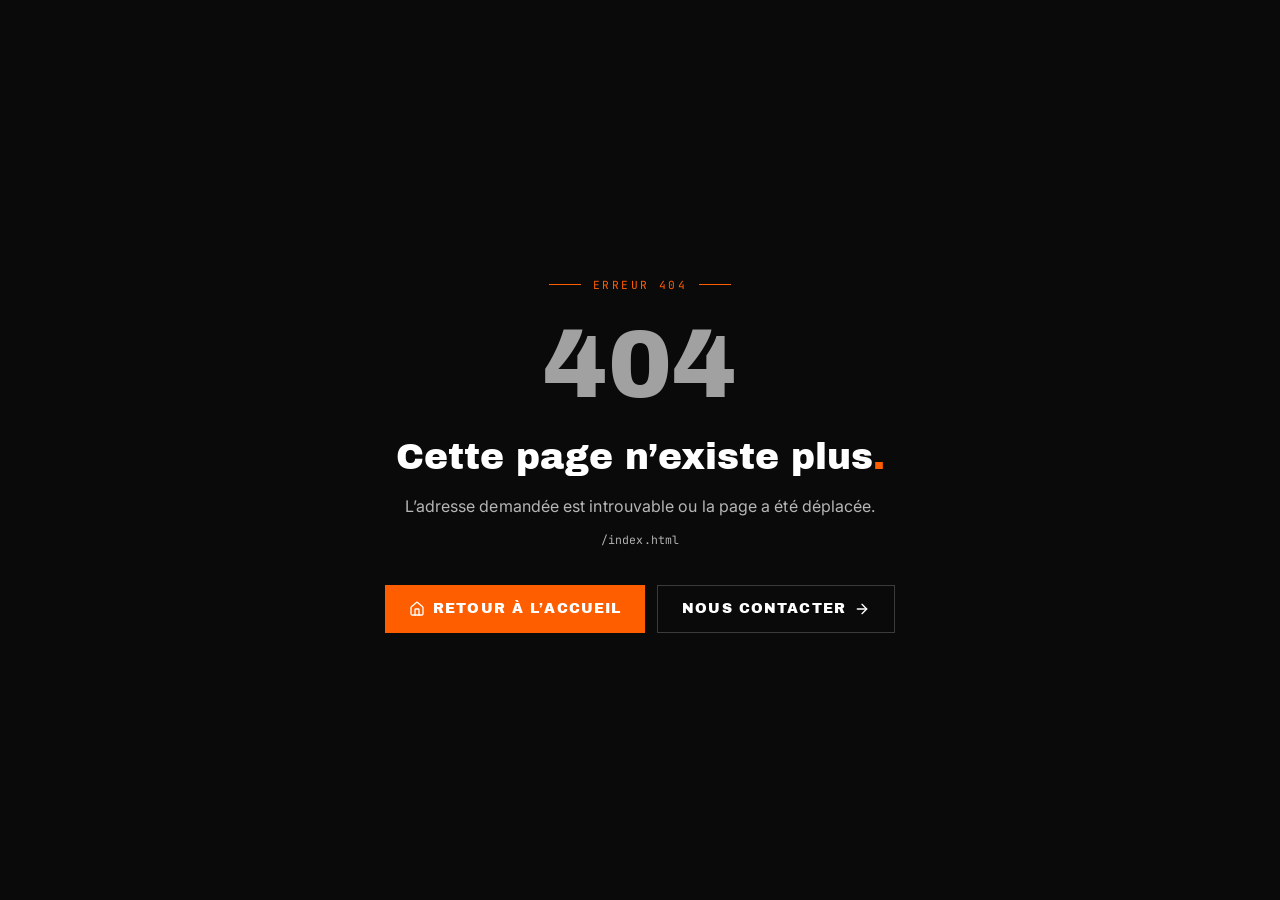
<file: index.html>
<!doctype html>
<html lang="fr">
  <head>
    <meta charset="UTF-8" />
    <link rel="icon" type="image/jpeg" href="/sdc-static/media/7df079cc3_generated_image.jpg" />
    <meta name="viewport" content="width=device-width, initial-scale=1.0, maximum-scale=5.0, user-scalable=yes" />
    <meta name="robots" content="noindex, nofollow, noarchive" />
    <meta name="description" content="Reprenez le contrôle de votre cuisine grâce à des chefs expérimentés qui standardisent vos recettes, structurent votre production et implantent un système fait sur mesure." />
    <link rel="manifest" href="/manifest.json" />
    <title>Structure de Cuisine — Des chefs expérimentés pour reprendre le contrôle</title>
    <!-- Open Graph / Facebook -->
    <meta property="og:type" content="website" />
    <meta property="og:url" content="https://structuredecuisine.ca/" />
    <meta property="og:title" content="Reprenez le contrôle grâce à des chefs expérimentés" />
    <meta property="og:description" content="Nos chefs s'investissent dans votre cuisine pour standardiser les recettes, structurer la production et implanter un système fait sur mesure." />
    <meta property="og:image" content="/sdc-static/media/11a339446_generated_image.jpg" />
    <meta property="og:image:width" content="1200" />
    <meta property="og:image:height" content="630" />
    <meta property="og:locale" content="fr_CA" />
    <meta property="og:site_name" content="Structure de Cuisine" />
    <meta property="og:image:alt" content="Structure de Cuisine — système d'exploitation pour cuisines professionnelles" />
    <!-- Twitter Card -->
    <meta name="twitter:card" content="summary_large_image" />
    <meta name="twitter:title" content="Reprenez le contrôle grâce à des chefs expérimentés" />
    <meta name="twitter:description" content="Nos chefs s'investissent dans votre cuisine pour standardiser les recettes, structurer la production et implanter un système fait sur mesure." />
    <meta name="twitter:image" content="/sdc-static/media/11a339446_generated_image.jpg" />
    <!-- Structured Data: Organization -->
    <script type="application/ld+json">
    {
      "@context": "https://schema.org",
      "@type": "Organization",
      "name": "Structure de Cuisine",
      "url": "https://structuredecuisine.ca",
      "logo": "/sdc-static/media/b136acbcc_ChatGPTImage14juil202619_05_36.jpg",
      "description": "Système d'exploitation pour cuisines professionnelles et résidences privées pour aînés.",
      "telephone": "+1-819-266-7473",
      "email": "info@structuredecuisine.ca",
      "address": {
        "@type": "PostalAddress",
        "addressRegion": "QC",
        "addressCountry": "CA"
      }
    }
    </script>
    <!-- Google Search Console Verification -->
    <meta name="google-site-verification" content="1Y_X5spc3R9MdugPb4sl7Ts0Dm1NwcgOAiDDQ8-FZPk" />
    <script type="module" crossorigin src="/sdc-static/assets/index-SDCphotosF8.js"></script>
    <link rel="stylesheet" crossorigin href="/sdc-static/assets/index-BBaNvQqm.css">
  </head>
  <body>
    <div id="root"></div>
  </body>
</html>
</file>
<file: sdc-static/assets/index-BBaNvQqm.css>
@import"https://fonts.googleapis.com/css2?family=Archivo+Black&family=Inter:wght@300;400;500;600;700&family=JetBrains+Mono:wght@400;500&display=swap";*,:before,:after{--tw-border-spacing-x: 0;--tw-border-spacing-y: 0;--tw-translate-x: 0;--tw-translate-y: 0;--tw-rotate: 0;--tw-skew-x: 0;--tw-skew-y: 0;--tw-scale-x: 1;--tw-scale-y: 1;--tw-pan-x: ;--tw-pan-y: ;--tw-pinch-zoom: ;--tw-scroll-snap-strictness: proximity;--tw-gradient-from-position: ;--tw-gradient-via-position: ;--tw-gradient-to-position: ;--tw-ordinal: ;--tw-slashed-zero: ;--tw-numeric-figure: ;--tw-numeric-spacing: ;--tw-numeric-fraction: ;--tw-ring-inset: ;--tw-ring-offset-width: 0px;--tw-ring-offset-color: #fff;--tw-ring-color: rgb(59 130 246 / .5);--tw-ring-offset-shadow: 0 0 #0000;--tw-ring-shadow: 0 0 #0000;--tw-shadow: 0 0 #0000;--tw-shadow-colored: 0 0 #0000;--tw-blur: ;--tw-brightness: ;--tw-contrast: ;--tw-grayscale: ;--tw-hue-rotate: ;--tw-invert: ;--tw-saturate: ;--tw-sepia: ;--tw-drop-shadow: ;--tw-backdrop-blur: ;--tw-backdrop-brightness: ;--tw-backdrop-contrast: ;--tw-backdrop-grayscale: ;--tw-backdrop-hue-rotate: ;--tw-backdrop-invert: ;--tw-backdrop-opacity: ;--tw-backdrop-saturate: ;--tw-backdrop-sepia: ;--tw-contain-size: ;--tw-contain-layout: ;--tw-contain-paint: ;--tw-contain-style: }::backdrop{--tw-border-spacing-x: 0;--tw-border-spacing-y: 0;--tw-translate-x: 0;--tw-translate-y: 0;--tw-rotate: 0;--tw-skew-x: 0;--tw-skew-y: 0;--tw-scale-x: 1;--tw-scale-y: 1;--tw-pan-x: ;--tw-pan-y: ;--tw-pinch-zoom: ;--tw-scroll-snap-strictness: proximity;--tw-gradient-from-position: ;--tw-gradient-via-position: ;--tw-gradient-to-position: ;--tw-ordinal: ;--tw-slashed-zero: ;--tw-numeric-figure: ;--tw-numeric-spacing: ;--tw-numeric-fraction: ;--tw-ring-inset: ;--tw-ring-offset-width: 0px;--tw-ring-offset-color: #fff;--tw-ring-color: rgb(59 130 246 / .5);--tw-ring-offset-shadow: 0 0 #0000;--tw-ring-shadow: 0 0 #0000;--tw-shadow: 0 0 #0000;--tw-shadow-colored: 0 0 #0000;--tw-blur: ;--tw-brightness: ;--tw-contrast: ;--tw-grayscale: ;--tw-hue-rotate: ;--tw-invert: ;--tw-saturate: ;--tw-sepia: ;--tw-drop-shadow: ;--tw-backdrop-blur: ;--tw-backdrop-brightness: ;--tw-backdrop-contrast: ;--tw-backdrop-grayscale: ;--tw-backdrop-hue-rotate: ;--tw-backdrop-invert: ;--tw-backdrop-opacity: ;--tw-backdrop-saturate: ;--tw-backdrop-sepia: ;--tw-contain-size: ;--tw-contain-layout: ;--tw-contain-paint: ;--tw-contain-style: }*,:before,:after{box-sizing:border-box;border-width:0;border-style:solid;border-color:#e5e7eb}:before,:after{--tw-content: ""}html,:host{line-height:1.5;-webkit-text-size-adjust:100%;-moz-tab-size:4;-o-tab-size:4;tab-size:4;font-family:ui-sans-serif,system-ui,sans-serif,"Apple Color Emoji","Segoe UI Emoji",Segoe UI Symbol,"Noto Color Emoji";font-feature-settings:normal;font-variation-settings:normal;-webkit-tap-highlight-color:transparent}body{margin:0;line-height:inherit}hr{height:0;color:inherit;border-top-width:1px}abbr:where([title]){-webkit-text-decoration:underline dotted;text-decoration:underline dotted}h1,h2,h3,h4,h5,h6{font-size:inherit;font-weight:inherit}a{color:inherit;text-decoration:inherit}b,strong{font-weight:bolder}code,kbd,samp,pre{font-family:var(--font-mono);font-feature-settings:normal;font-variation-settings:normal;font-size:1em}small{font-size:80%}sub,sup{font-size:75%;line-height:0;position:relative;vertical-align:baseline}sub{bottom:-.25em}sup{top:-.5em}table{text-indent:0;border-color:inherit;border-collapse:collapse}button,input,optgroup,select,textarea{font-family:inherit;font-feature-settings:inherit;font-variation-settings:inherit;font-size:100%;font-weight:inherit;line-height:inherit;letter-spacing:inherit;color:inherit;margin:0;padding:0}button,select{text-transform:none}button,input:where([type=button]),input:where([type=reset]),input:where([type=submit]){-webkit-appearance:button;background-color:transparent;background-image:none}:-moz-focusring{outline:auto}:-moz-ui-invalid{box-shadow:none}progress{vertical-align:baseline}::-webkit-inner-spin-button,::-webkit-outer-spin-button{height:auto}[type=search]{-webkit-appearance:textfield;outline-offset:-2px}::-webkit-search-decoration{-webkit-appearance:none}::-webkit-file-upload-button{-webkit-appearance:button;font:inherit}summary{display:list-item}blockquote,dl,dd,h1,h2,h3,h4,h5,h6,hr,figure,p,pre{margin:0}fieldset{margin:0;padding:0}legend{padding:0}ol,ul,menu{list-style:none;margin:0;padding:0}dialog{padding:0}textarea{resize:vertical}input::-moz-placeholder,textarea::-moz-placeholder{opacity:1;color:#9ca3af}input::placeholder,textarea::placeholder{opacity:1;color:#9ca3af}button,[role=button]{cursor:pointer}:disabled{cursor:default}img,svg,video,canvas,audio,iframe,embed,object{display:block;vertical-align:middle}img,video{max-width:100%;height:auto}[hidden]:where(:not([hidden=until-found])){display:none}:root{--background: 0 0% 7%;--foreground: 0 0% 94%;--card: 0 0% 12%;--card-foreground: 0 0% 94%;--popover: 0 0% 10%;--popover-foreground: 0 0% 94%;--primary: 22 100% 50%;--primary-foreground: 0 0% 100%;--secondary: 0 0% 15%;--secondary-foreground: 0 0% 94%;--muted: 0 0% 15%;--muted-foreground: 0 0% 53%;--accent: 0 0% 15%;--accent-foreground: 0 0% 94%;--destructive: 0 84.2% 60.2%;--destructive-foreground: 0 0% 98%;--border: 0 0% 20%;--input: 0 0% 20%;--ring: 22 100% 50%;--chart-1: 22 100% 50%;--chart-2: 0 0% 60%;--chart-3: 0 0% 45%;--chart-4: 22 80% 60%;--chart-5: 0 0% 70%;--radius: .5rem;--font-heading: "Archivo Black", sans-serif;--font-body: "Inter", sans-serif;--font-display: "Archivo Black", sans-serif;--font-mono: "JetBrains Mono", monospace;--sidebar-background: 0 0% 7%;--sidebar-foreground: 0 0% 90%;--sidebar-primary: 22 100% 50%;--sidebar-primary-foreground: 0 0% 100%;--sidebar-accent: 0 0% 11%;--sidebar-accent-foreground: 0 0% 90%;--sidebar-border: 0 0% 17%;--sidebar-ring: 22 100% 50%}.dark{--background: 0 0% 4%;--foreground: 0 0% 98%;--card: 0 0% 7%;--card-foreground: 0 0% 98%;--popover: 0 0% 7%;--popover-foreground: 0 0% 98%;--primary: 22 100% 50%;--primary-foreground: 0 0% 100%;--secondary: 0 0% 14.9%;--secondary-foreground: 0 0% 98%;--muted: 0 0% 14.9%;--muted-foreground: 0 0% 63.9%;--accent: 0 0% 14.9%;--accent-foreground: 0 0% 98%;--destructive: 0 62.8% 30.6%;--destructive-foreground: 0 0% 98%;--border: 0 0% 17%;--input: 0 0% 17%;--ring: 22 100% 50%;--chart-1: 22 100% 50%;--chart-2: 0 0% 60%;--chart-3: 0 0% 45%;--chart-4: 22 80% 60%;--chart-5: 0 0% 70%;--sidebar-background: 0 0% 4%;--sidebar-foreground: 0 0% 90%;--sidebar-primary: 22 100% 50%;--sidebar-primary-foreground: 0 0% 100%;--sidebar-accent: 0 0% 11%;--sidebar-accent-foreground: 0 0% 90%;--sidebar-border: 0 0% 17%;--sidebar-ring: 22 100% 50%}*{border-color:hsl(var(--border));outline-color:hsl(var(--ring) / .5)}body{background-color:hsl(var(--background));font-family:var(--font-body);color:hsl(var(--foreground));overflow-x:hidden}.container{width:100%}@media(min-width:640px){.container{max-width:640px}}@media(min-width:768px){.container{max-width:768px}}@media(min-width:1024px){.container{max-width:1024px}}@media(min-width:1280px){.container{max-width:1280px}}@media(min-width:1536px){.container{max-width:1536px}}.sr-only{position:absolute;width:1px;height:1px;padding:0;margin:-1px;overflow:hidden;clip:rect(0,0,0,0);white-space:nowrap;border-width:0}.pointer-events-none{pointer-events:none}.pointer-events-auto{pointer-events:auto}.\!visible{visibility:visible!important}.visible{visibility:visible}.invisible{visibility:hidden}.static{position:static}.fixed{position:fixed}.absolute{position:absolute}.relative{position:relative}.sticky{position:sticky}.-inset-10{top:-2.5rem;right:-2.5rem;bottom:-2.5rem;left:-2.5rem}.-inset-3{top:-.75rem;right:-.75rem;bottom:-.75rem;left:-.75rem}.inset-0{top:0;right:0;bottom:0;left:0}.inset-x-0{left:0;right:0}.inset-x-4{left:1rem;right:1rem}.inset-y-0{top:0;bottom:0}.-bottom-12{bottom:-3rem}.-bottom-3{bottom:-.75rem}.-bottom-4{bottom:-1rem}.-left-12{left:-3rem}.-left-\[1\.86rem\]{left:-1.86rem}.-right-12{right:-3rem}.-right-2{right:-.5rem}.-right-24{right:-6rem}.-right-3{right:-.75rem}.-right-4{right:-1rem}.-top-12{top:-3rem}.-top-2{top:-.5rem}.-top-2\.5{top:-.625rem}.-top-24{top:-6rem}.-top-3{top:-.75rem}.bottom-0{bottom:0}.bottom-2{bottom:.5rem}.bottom-3{bottom:.75rem}.bottom-4{bottom:1rem}.bottom-6{bottom:1.5rem}.bottom-\[100px\]{bottom:100px}.bottom-\[calc\(80px\+env\(safe-area-inset-bottom\)\)\]{bottom:calc(80px + env(safe-area-inset-bottom))}.left-0{left:0}.left-1{left:.25rem}.left-1\/2{left:50%}.left-11{left:2.75rem}.left-2{left:.5rem}.left-3{left:.75rem}.left-4{left:1rem}.left-6{left:1.5rem}.left-\[12\.5\%\]{left:12.5%}.left-\[34px\]{left:34px}.left-\[50\%\]{left:50%}.right-0{right:0}.right-1{right:.25rem}.right-11{right:2.75rem}.right-2{right:.5rem}.right-3{right:.75rem}.right-4{right:1rem}.right-5{right:1.25rem}.right-6{right:1.5rem}.right-\[12\.5\%\]{right:12.5%}.top-0{top:0}.top-1{top:.25rem}.top-1\.5{top:.375rem}.top-1\/2{top:50%}.top-11{top:2.75rem}.top-2{top:.5rem}.top-20{top:5rem}.top-3{top:.75rem}.top-3\.5{top:.875rem}.top-4{top:1rem}.top-5{top:1.25rem}.top-6{top:1.5rem}.top-8{top:2rem}.top-\[1px\]{top:1px}.top-\[50\%\]{top:50%}.top-\[60\%\]{top:60%}.top-\[72px\]{top:72px}.top-\[calc\(\.75rem\+env\(safe-area-inset-top\)\)\]{top:calc(.75rem + env(safe-area-inset-top))}.top-full{top:100%}.-z-10{z-index:-10}.z-10{z-index:10}.z-20{z-index:20}.z-40{z-index:40}.z-50{z-index:50}.z-\[100001\]{z-index:100001}.z-\[100\]{z-index:100}.z-\[120\]{z-index:120}.z-\[130\]{z-index:130}.z-\[140\]{z-index:140}.z-\[1\]{z-index:1}.z-\[200\]{z-index:200}.z-\[210\]{z-index:210}.z-\[260\]{z-index:260}.z-\[300\]{z-index:300}.z-\[310\]{z-index:310}.z-\[90\]{z-index:90}.z-\[98\]{z-index:98}.z-\[99\]{z-index:99}.order-first{order:-9999}.col-span-1{grid-column:span 1 / span 1}.col-span-2{grid-column:span 2 / span 2}.col-span-3{grid-column:span 3 / span 3}.row-span-2{grid-row:span 2 / span 2}.-mx-1{margin-left:-.25rem;margin-right:-.25rem}.mx-0\.5{margin-left:.125rem;margin-right:.125rem}.mx-2{margin-left:.5rem;margin-right:.5rem}.mx-3{margin-left:.75rem;margin-right:.75rem}.mx-3\.5{margin-left:.875rem;margin-right:.875rem}.mx-auto{margin-left:auto;margin-right:auto}.my-0\.5{margin-top:.125rem;margin-bottom:.125rem}.my-1{margin-top:.25rem;margin-bottom:.25rem}.my-1\.5{margin-top:.375rem;margin-bottom:.375rem}.-ml-4{margin-left:-1rem}.-mt-4{margin-top:-1rem}.mb-1{margin-bottom:.25rem}.mb-1\.5{margin-bottom:.375rem}.mb-10{margin-bottom:2.5rem}.mb-12{margin-bottom:3rem}.mb-14{margin-bottom:3.5rem}.mb-16{margin-bottom:4rem}.mb-2{margin-bottom:.5rem}.mb-2\.5{margin-bottom:.625rem}.mb-20{margin-bottom:5rem}.mb-3{margin-bottom:.75rem}.mb-4{margin-bottom:1rem}.mb-5{margin-bottom:1.25rem}.mb-6{margin-bottom:1.5rem}.mb-7{margin-bottom:1.75rem}.mb-8{margin-bottom:2rem}.mb-9{margin-bottom:2.25rem}.mb-auto{margin-bottom:auto}.ml-1{margin-left:.25rem}.ml-2{margin-left:.5rem}.ml-3{margin-left:.75rem}.ml-4{margin-left:1rem}.ml-6{margin-left:1.5rem}.ml-auto{margin-left:auto}.mr-1{margin-right:.25rem}.mr-1\.5{margin-right:.375rem}.mr-2{margin-right:.5rem}.mr-3{margin-right:.75rem}.mt-0\.5{margin-top:.125rem}.mt-1{margin-top:.25rem}.mt-1\.5{margin-top:.375rem}.mt-10{margin-top:2.5rem}.mt-12{margin-top:3rem}.mt-14{margin-top:3.5rem}.mt-16{margin-top:4rem}.mt-2{margin-top:.5rem}.mt-24{margin-top:6rem}.mt-3{margin-top:.75rem}.mt-4{margin-top:1rem}.mt-5{margin-top:1.25rem}.mt-6{margin-top:1.5rem}.mt-7{margin-top:1.75rem}.mt-8{margin-top:2rem}.mt-9{margin-top:2.25rem}.mt-\[3px\]{margin-top:3px}.mt-auto{margin-top:auto}.line-clamp-2{overflow:hidden;display:-webkit-box;-webkit-box-orient:vertical;-webkit-line-clamp:2}.block{display:block}.inline-block{display:inline-block}.inline{display:inline}.flex{display:flex}.inline-flex{display:inline-flex}.table{display:table}.grid{display:grid}.hidden{display:none}.aspect-\[16\/10\]{aspect-ratio:16/10}.aspect-\[2\/1\]{aspect-ratio:2/1}.aspect-\[4\/3\]{aspect-ratio:4/3}.aspect-\[4\/5\]{aspect-ratio:4/5}.aspect-\[9\/16\]{aspect-ratio:9/16}.aspect-square{aspect-ratio:1 / 1}.aspect-video{aspect-ratio:16 / 9}.size-4{width:1rem;height:1rem}.h-0\.5{height:.125rem}.h-1{height:.25rem}.h-1\.5{height:.375rem}.h-10{height:2.5rem}.h-11{height:2.75rem}.h-12{height:3rem}.h-14{height:3.5rem}.h-16{height:4rem}.h-2{height:.5rem}.h-2\.5{height:.625rem}.h-20{height:5rem}.h-24{height:6rem}.h-3{height:.75rem}.h-3\.5{height:.875rem}.h-4{height:1rem}.h-48{height:12rem}.h-5{height:1.25rem}.h-6{height:1.5rem}.h-64{height:16rem}.h-7{height:1.75rem}.h-8{height:2rem}.h-9{height:2.25rem}.h-\[17px\]{height:17px}.h-\[1px\]{height:1px}.h-\[38px\]{height:38px}.h-\[420px\]{height:420px}.h-\[52px\]{height:52px}.h-\[72px\]{height:72px}.h-\[74px\]{height:74px}.h-\[var\(--radix-navigation-menu-viewport-height\)\]{height:var(--radix-navigation-menu-viewport-height)}.h-\[var\(--radix-select-trigger-height\)\]{height:var(--radix-select-trigger-height)}.h-auto{height:auto}.h-full{height:100%}.h-px{height:1px}.h-svh{height:100svh}.max-h-80{max-height:20rem}.max-h-96{max-height:24rem}.max-h-\[100dvh\]{max-height:100dvh}.max-h-\[300px\]{max-height:300px}.max-h-\[80vh\]{max-height:80vh}.max-h-\[88vh\]{max-height:88vh}.max-h-full{max-height:100%}.max-h-screen{max-height:100vh}.min-h-0{min-height:0px}.min-h-10{min-height:2.5rem}.min-h-11{min-height:2.75rem}.min-h-12{min-height:3rem}.min-h-14{min-height:3.5rem}.min-h-16{min-height:4rem}.min-h-20{min-height:5rem}.min-h-44{min-height:11rem}.min-h-\[100px\]{min-height:100px}.min-h-\[100svh\]{min-height:100svh}.min-h-\[120px\]{min-height:120px}.min-h-\[140px\]{min-height:140px}.min-h-\[150px\]{min-height:150px}.min-h-\[22rem\]{min-height:22rem}.min-h-\[24rem\]{min-height:24rem}.min-h-\[31rem\]{min-height:31rem}.min-h-\[5\.25rem\]{min-height:5.25rem}.min-h-\[500px\]{min-height:500px}.min-h-\[52px\]{min-height:52px}.min-h-\[60px\]{min-height:60px}.min-h-screen{min-height:100vh}.min-h-svh{min-height:100svh}.w-0{width:0px}.w-1{width:.25rem}.w-1\.5{width:.375rem}.w-10{width:2.5rem}.w-11{width:2.75rem}.w-12{width:3rem}.w-14{width:3.5rem}.w-16{width:4rem}.w-2{width:.5rem}.w-2\.5{width:.625rem}.w-20{width:5rem}.w-24{width:6rem}.w-28{width:7rem}.w-3{width:.75rem}.w-3\.5{width:.875rem}.w-3\/4{width:75%}.w-32{width:8rem}.w-4{width:1rem}.w-48{width:12rem}.w-5{width:1.25rem}.w-52{width:13rem}.w-56{width:14rem}.w-6{width:1.5rem}.w-64{width:16rem}.w-7{width:1.75rem}.w-72{width:18rem}.w-8{width:2rem}.w-9{width:2.25rem}.w-\[--sidebar-width\]{width:var(--sidebar-width)}.w-\[100px\]{width:100px}.w-\[17px\]{width:17px}.w-\[1px\]{width:1px}.w-\[210px\]{width:210px}.w-\[38px\]{width:38px}.w-\[52px\]{width:52px}.w-auto{width:auto}.w-fit{width:-moz-fit-content;width:fit-content}.w-full{width:100%}.w-max{width:-moz-max-content;width:max-content}.w-px{width:1px}.min-w-0{min-width:0px}.min-w-10{min-width:2.5rem}.min-w-5{min-width:1.25rem}.min-w-8{min-width:2rem}.min-w-9{min-width:2.25rem}.min-w-\[12rem\]{min-width:12rem}.min-w-\[8rem\]{min-width:8rem}.min-w-\[var\(--radix-select-trigger-width\)\]{min-width:var(--radix-select-trigger-width)}.max-w-0{max-width:0px}.max-w-2xl{max-width:42rem}.max-w-3xl{max-width:48rem}.max-w-4xl{max-width:56rem}.max-w-5xl{max-width:64rem}.max-w-6xl{max-width:72rem}.max-w-7xl{max-width:80rem}.max-w-\[--skeleton-width\]{max-width:var(--skeleton-width)}.max-w-\[29rem\]{max-width:29rem}.max-w-\[420px\]{max-width:420px}.max-w-\[520px\]{max-width:520px}.max-w-\[560px\]{max-width:560px}.max-w-\[90\%\]{max-width:90%}.max-w-\[92vw\]{max-width:92vw}.max-w-\[96rem\]{max-width:96rem}.max-w-full{max-width:100%}.max-w-lg{max-width:32rem}.max-w-max{max-width:-moz-max-content;max-width:max-content}.max-w-md{max-width:28rem}.max-w-sm{max-width:24rem}.max-w-xl{max-width:36rem}.flex-1{flex:1 1 0%}.flex-shrink{flex-shrink:1}.flex-shrink-0,.shrink-0{flex-shrink:0}.grow{flex-grow:1}.grow-0{flex-grow:0}.basis-full{flex-basis:100%}.caption-bottom{caption-side:bottom}.border-collapse{border-collapse:collapse}.-translate-x-1\/2{--tw-translate-x: -50%;transform:translate(var(--tw-translate-x),var(--tw-translate-y)) rotate(var(--tw-rotate)) skew(var(--tw-skew-x)) skewY(var(--tw-skew-y)) scaleX(var(--tw-scale-x)) scaleY(var(--tw-scale-y))}.-translate-x-px{--tw-translate-x: -1px;transform:translate(var(--tw-translate-x),var(--tw-translate-y)) rotate(var(--tw-rotate)) skew(var(--tw-skew-x)) skewY(var(--tw-skew-y)) scaleX(var(--tw-scale-x)) scaleY(var(--tw-scale-y))}.-translate-y-1\/2{--tw-translate-y: -50%;transform:translate(var(--tw-translate-x),var(--tw-translate-y)) rotate(var(--tw-rotate)) skew(var(--tw-skew-x)) skewY(var(--tw-skew-y)) scaleX(var(--tw-scale-x)) scaleY(var(--tw-scale-y))}.translate-x-\[-50\%\]{--tw-translate-x: -50%;transform:translate(var(--tw-translate-x),var(--tw-translate-y)) rotate(var(--tw-rotate)) skew(var(--tw-skew-x)) skewY(var(--tw-skew-y)) scaleX(var(--tw-scale-x)) scaleY(var(--tw-scale-y))}.translate-x-px{--tw-translate-x: 1px;transform:translate(var(--tw-translate-x),var(--tw-translate-y)) rotate(var(--tw-rotate)) skew(var(--tw-skew-x)) skewY(var(--tw-skew-y)) scaleX(var(--tw-scale-x)) scaleY(var(--tw-scale-y))}.translate-y-\[-50\%\]{--tw-translate-y: -50%;transform:translate(var(--tw-translate-x),var(--tw-translate-y)) rotate(var(--tw-rotate)) skew(var(--tw-skew-x)) skewY(var(--tw-skew-y)) scaleX(var(--tw-scale-x)) scaleY(var(--tw-scale-y))}.rotate-180{--tw-rotate: 180deg;transform:translate(var(--tw-translate-x),var(--tw-translate-y)) rotate(var(--tw-rotate)) skew(var(--tw-skew-x)) skewY(var(--tw-skew-y)) scaleX(var(--tw-scale-x)) scaleY(var(--tw-scale-y))}.rotate-45{--tw-rotate: 45deg;transform:translate(var(--tw-translate-x),var(--tw-translate-y)) rotate(var(--tw-rotate)) skew(var(--tw-skew-x)) skewY(var(--tw-skew-y)) scaleX(var(--tw-scale-x)) scaleY(var(--tw-scale-y))}.rotate-90{--tw-rotate: 90deg;transform:translate(var(--tw-translate-x),var(--tw-translate-y)) rotate(var(--tw-rotate)) skew(var(--tw-skew-x)) skewY(var(--tw-skew-y)) scaleX(var(--tw-scale-x)) scaleY(var(--tw-scale-y))}.scale-110{--tw-scale-x: 1.1;--tw-scale-y: 1.1;transform:translate(var(--tw-translate-x),var(--tw-translate-y)) rotate(var(--tw-rotate)) skew(var(--tw-skew-x)) skewY(var(--tw-skew-y)) scaleX(var(--tw-scale-x)) scaleY(var(--tw-scale-y))}.transform{transform:translate(var(--tw-translate-x),var(--tw-translate-y)) rotate(var(--tw-rotate)) skew(var(--tw-skew-x)) skewY(var(--tw-skew-y)) scaleX(var(--tw-scale-x)) scaleY(var(--tw-scale-y))}@keyframes bounce{0%,to{transform:translateY(-25%);animation-timing-function:cubic-bezier(.8,0,1,1)}50%{transform:none;animation-timing-function:cubic-bezier(0,0,.2,1)}}.animate-bounce{animation:bounce 1s infinite}@keyframes pulse{50%{opacity:.5}}.animate-pulse{animation:pulse 2s cubic-bezier(.4,0,.6,1) infinite}@keyframes spin{to{transform:rotate(360deg)}}.animate-spin{animation:spin 1s linear infinite}.cursor-default{cursor:default}.cursor-not-allowed{cursor:not-allowed}.cursor-pointer{cursor:pointer}.cursor-zoom-in{cursor:zoom-in}.touch-none{touch-action:none}.touch-manipulation{touch-action:manipulation}.select-none{-webkit-user-select:none;-moz-user-select:none;user-select:none}.resize-none{resize:none}.resize-y{resize:vertical}.resize{resize:both}.scroll-mt-24{scroll-margin-top:6rem}.scroll-mt-28{scroll-margin-top:7rem}.list-inside{list-style-position:inside}.list-disc{list-style-type:disc}.list-none{list-style-type:none}.appearance-none{-webkit-appearance:none;-moz-appearance:none;appearance:none}.auto-rows-fr{grid-auto-rows:minmax(0,1fr)}.grid-cols-1{grid-template-columns:repeat(1,minmax(0,1fr))}.grid-cols-2{grid-template-columns:repeat(2,minmax(0,1fr))}.grid-cols-3{grid-template-columns:repeat(3,minmax(0,1fr))}.grid-cols-5{grid-template-columns:repeat(5,minmax(0,1fr))}.grid-cols-\[1fr_\.54fr\]{grid-template-columns:1fr .54fr}.flex-row{flex-direction:row}.flex-col{flex-direction:column}.flex-col-reverse{flex-direction:column-reverse}.flex-wrap{flex-wrap:wrap}.items-start{align-items:flex-start}.items-end{align-items:flex-end}.items-center{align-items:center}.items-stretch{align-items:stretch}.justify-start{justify-content:flex-start}.justify-center{justify-content:center}.justify-between{justify-content:space-between}.gap-0{gap:0px}.gap-1{gap:.25rem}.gap-1\.5{gap:.375rem}.gap-10{gap:2.5rem}.gap-12{gap:3rem}.gap-14{gap:3.5rem}.gap-16{gap:4rem}.gap-2{gap:.5rem}.gap-2\.5{gap:.625rem}.gap-3{gap:.75rem}.gap-4{gap:1rem}.gap-5{gap:1.25rem}.gap-6{gap:1.5rem}.gap-8{gap:2rem}.gap-9{gap:2.25rem}.gap-px{gap:1px}.gap-x-2\.5{-moz-column-gap:.625rem;column-gap:.625rem}.gap-x-6{-moz-column-gap:1.5rem;column-gap:1.5rem}.gap-x-8{-moz-column-gap:2rem;column-gap:2rem}.gap-y-1{row-gap:.25rem}.gap-y-3{row-gap:.75rem}.gap-y-8{row-gap:2rem}.space-x-1>:not([hidden])~:not([hidden]){--tw-space-x-reverse: 0;margin-right:calc(.25rem * var(--tw-space-x-reverse));margin-left:calc(.25rem * calc(1 - var(--tw-space-x-reverse)))}.space-x-4>:not([hidden])~:not([hidden]){--tw-space-x-reverse: 0;margin-right:calc(1rem * var(--tw-space-x-reverse));margin-left:calc(1rem * calc(1 - var(--tw-space-x-reverse)))}.space-y-1>:not([hidden])~:not([hidden]){--tw-space-y-reverse: 0;margin-top:calc(.25rem * calc(1 - var(--tw-space-y-reverse)));margin-bottom:calc(.25rem * var(--tw-space-y-reverse))}.space-y-1\.5>:not([hidden])~:not([hidden]){--tw-space-y-reverse: 0;margin-top:calc(.375rem * calc(1 - var(--tw-space-y-reverse)));margin-bottom:calc(.375rem * var(--tw-space-y-reverse))}.space-y-10>:not([hidden])~:not([hidden]){--tw-space-y-reverse: 0;margin-top:calc(2.5rem * calc(1 - var(--tw-space-y-reverse)));margin-bottom:calc(2.5rem * var(--tw-space-y-reverse))}.space-y-2>:not([hidden])~:not([hidden]){--tw-space-y-reverse: 0;margin-top:calc(.5rem * calc(1 - var(--tw-space-y-reverse)));margin-bottom:calc(.5rem * var(--tw-space-y-reverse))}.space-y-2\.5>:not([hidden])~:not([hidden]){--tw-space-y-reverse: 0;margin-top:calc(.625rem * calc(1 - var(--tw-space-y-reverse)));margin-bottom:calc(.625rem * var(--tw-space-y-reverse))}.space-y-3>:not([hidden])~:not([hidden]){--tw-space-y-reverse: 0;margin-top:calc(.75rem * calc(1 - var(--tw-space-y-reverse)));margin-bottom:calc(.75rem * var(--tw-space-y-reverse))}.space-y-4>:not([hidden])~:not([hidden]){--tw-space-y-reverse: 0;margin-top:calc(1rem * calc(1 - var(--tw-space-y-reverse)));margin-bottom:calc(1rem * var(--tw-space-y-reverse))}.space-y-5>:not([hidden])~:not([hidden]){--tw-space-y-reverse: 0;margin-top:calc(1.25rem * calc(1 - var(--tw-space-y-reverse)));margin-bottom:calc(1.25rem * var(--tw-space-y-reverse))}.space-y-6>:not([hidden])~:not([hidden]){--tw-space-y-reverse: 0;margin-top:calc(1.5rem * calc(1 - var(--tw-space-y-reverse)));margin-bottom:calc(1.5rem * var(--tw-space-y-reverse))}.space-y-8>:not([hidden])~:not([hidden]){--tw-space-y-reverse: 0;margin-top:calc(2rem * calc(1 - var(--tw-space-y-reverse)));margin-bottom:calc(2rem * var(--tw-space-y-reverse))}.space-y-9>:not([hidden])~:not([hidden]){--tw-space-y-reverse: 0;margin-top:calc(2.25rem * calc(1 - var(--tw-space-y-reverse)));margin-bottom:calc(2.25rem * var(--tw-space-y-reverse))}.space-y-px>:not([hidden])~:not([hidden]){--tw-space-y-reverse: 0;margin-top:calc(1px * calc(1 - var(--tw-space-y-reverse)));margin-bottom:calc(1px * var(--tw-space-y-reverse))}.divide-y>:not([hidden])~:not([hidden]){--tw-divide-y-reverse: 0;border-top-width:calc(1px * calc(1 - var(--tw-divide-y-reverse)));border-bottom-width:calc(1px * var(--tw-divide-y-reverse))}.divide-white\/10>:not([hidden])~:not([hidden]){border-color:#ffffff1a}.overflow-auto{overflow:auto}.overflow-hidden{overflow:hidden}.overflow-y-auto{overflow-y:auto}.overflow-x-hidden{overflow-x:hidden}.truncate{overflow:hidden;text-overflow:ellipsis;white-space:nowrap}.whitespace-normal{white-space:normal}.whitespace-nowrap{white-space:nowrap}.break-words{overflow-wrap:break-word}.break-all{word-break:break-all}.rounded{border-radius:.25rem}.rounded-2xl{border-radius:1rem}.rounded-\[1\.35rem\]{border-radius:1.35rem}.rounded-\[1\.4rem\]{border-radius:1.4rem}.rounded-\[1\.5rem\]{border-radius:1.5rem}.rounded-\[1\.6rem\]{border-radius:1.6rem}.rounded-\[1rem\]{border-radius:1rem}.rounded-\[2px\]{border-radius:2px}.rounded-\[inherit\]{border-radius:inherit}.rounded-full{border-radius:9999px}.rounded-lg{border-radius:var(--radius)}.rounded-md{border-radius:calc(var(--radius) - 2px)}.rounded-none{border-radius:0}.rounded-sm{border-radius:calc(var(--radius) - 4px)}.rounded-xl{border-radius:.75rem}.rounded-b-\[1rem\]{border-bottom-right-radius:1rem;border-bottom-left-radius:1rem}.rounded-t-\[10px\]{border-top-left-radius:10px;border-top-right-radius:10px}.rounded-t-\[1rem\]{border-top-left-radius:1rem;border-top-right-radius:1rem}.rounded-t-\[2rem\]{border-top-left-radius:2rem;border-top-right-radius:2rem}.rounded-tl-sm{border-top-left-radius:calc(var(--radius) - 4px)}.border{border-width:1px}.border-0{border-width:0px}.border-2{border-width:2px}.border-4{border-width:4px}.border-\[1\.5px\]{border-width:1.5px}.border-\[42px\]{border-width:42px}.border-y{border-top-width:1px;border-bottom-width:1px}.border-b{border-bottom-width:1px}.border-b-2{border-bottom-width:2px}.border-l{border-left-width:1px}.border-l-2{border-left-width:2px}.border-l-4{border-left-width:4px}.border-r{border-right-width:1px}.border-t{border-top-width:1px}.border-dashed{border-style:dashed}.border-\[\#0c0c0d\]{--tw-border-opacity: 1;border-color:rgb(12 12 13 / var(--tw-border-opacity, 1))}.border-\[\#111111\]{--tw-border-opacity: 1;border-color:rgb(17 17 17 / var(--tw-border-opacity, 1))}.border-\[\#151515\]{--tw-border-opacity: 1;border-color:rgb(21 21 21 / var(--tw-border-opacity, 1))}.border-\[\#262626\]{--tw-border-opacity: 1;border-color:rgb(38 38 38 / var(--tw-border-opacity, 1))}.border-\[\#2A2A2A\]{--tw-border-opacity: 1;border-color:rgb(42 42 42 / var(--tw-border-opacity, 1))}.border-\[\#8b5cf6\]\/45{border-color:#8b5cf673}.border-\[\#E5E7EB\]{--tw-border-opacity: 1;border-color:rgb(229 231 235 / var(--tw-border-opacity, 1))}.border-\[\#e4622c\]{--tw-border-opacity: 1;border-color:rgb(228 98 44 / var(--tw-border-opacity, 1))}.border-\[\#e4622c\]\/15{border-color:#e4622c26}.border-\[\#e4622c\]\/25{border-color:#e4622c40}.border-\[\#e4622c\]\/30{border-color:#e4622c4d}.border-\[\#e4622c\]\/55{border-color:#e4622c8c}.border-\[--color-border\]{border-color:var(--color-border)}.border-black\/10{border-color:#0000001a}.border-black\/15{border-color:#00000026}.border-black\/20{border-color:#0003}.border-black\/5{border-color:#0000000d}.border-blue-500\/30{border-color:#3b82f64d}.border-border{border-color:hsl(var(--border))}.border-border\/50{border-color:hsl(var(--border) / .5)}.border-destructive{border-color:hsl(var(--destructive))}.border-destructive\/50{border-color:hsl(var(--destructive) / .5)}.border-green-400\/30{border-color:#4ade804d}.border-green-500\/30{border-color:#22c55e4d}.border-green-500\/40{border-color:#22c55e66}.border-input{border-color:hsl(var(--input))}.border-primary{border-color:hsl(var(--primary))}.border-primary\/15{border-color:hsl(var(--primary) / .15)}.border-primary\/20{border-color:hsl(var(--primary) / .2)}.border-primary\/25{border-color:hsl(var(--primary) / .25)}.border-primary\/30{border-color:hsl(var(--primary) / .3)}.border-primary\/40{border-color:hsl(var(--primary) / .4)}.border-primary\/50{border-color:hsl(var(--primary) / .5)}.border-primary\/60{border-color:hsl(var(--primary) / .6)}.border-primary\/70{border-color:hsl(var(--primary) / .7)}.border-red-400\/30{border-color:#f871714d}.border-red-500\/20{border-color:#ef444433}.border-red-500\/30{border-color:#ef44444d}.border-red-500\/40{border-color:#ef444466}.border-red-500\/50{border-color:#ef444480}.border-red-700\/15{border-color:#b91c1c26}.border-sidebar-border{border-color:hsl(var(--sidebar-border))}.border-slate-100{--tw-border-opacity: 1;border-color:rgb(241 245 249 / var(--tw-border-opacity, 1))}.border-slate-200{--tw-border-opacity: 1;border-color:rgb(226 232 240 / var(--tw-border-opacity, 1))}.border-transparent{border-color:transparent}.border-white\/10{border-color:#ffffff1a}.border-white\/15{border-color:#ffffff26}.border-white\/20{border-color:#fff3}.border-white\/25{border-color:#ffffff40}.border-white\/30{border-color:#ffffff4d}.border-white\/40{border-color:#fff6}.border-white\/5{border-color:#ffffff0d}.border-white\/50{border-color:#ffffff80}.border-yellow-500\/30{border-color:#eab3084d}.border-yellow-500\/40{border-color:#eab30866}.border-l-primary{border-left-color:hsl(var(--primary))}.border-l-transparent{border-left-color:transparent}.border-t-primary{border-top-color:hsl(var(--primary))}.border-t-slate-800{--tw-border-opacity: 1;border-top-color:rgb(30 41 59 / var(--tw-border-opacity, 1))}.border-t-transparent{border-top-color:transparent}.bg-\[\#060606\]{--tw-bg-opacity: 1;background-color:rgb(6 6 6 / var(--tw-bg-opacity, 1))}.bg-\[\#080808\]{--tw-bg-opacity: 1;background-color:rgb(8 8 8 / var(--tw-bg-opacity, 1))}.bg-\[\#080809\]{--tw-bg-opacity: 1;background-color:rgb(8 8 9 / var(--tw-bg-opacity, 1))}.bg-\[\#0A0A0A\]{--tw-bg-opacity: 1;background-color:rgb(10 10 10 / var(--tw-bg-opacity, 1))}.bg-\[\#0A0A0B\]{--tw-bg-opacity: 1;background-color:rgb(10 10 11 / var(--tw-bg-opacity, 1))}.bg-\[\#0A0A0B\]\/70{background-color:#0a0a0bb3}.bg-\[\#0A0A0B\]\/95{background-color:#0a0a0bf2}.bg-\[\#0B0B0B\]{--tw-bg-opacity: 1;background-color:rgb(11 11 11 / var(--tw-bg-opacity, 1))}.bg-\[\#0D0D0D\]{--tw-bg-opacity: 1;background-color:rgb(13 13 13 / var(--tw-bg-opacity, 1))}.bg-\[\#0D0D0E\]{--tw-bg-opacity: 1;background-color:rgb(13 13 14 / var(--tw-bg-opacity, 1))}.bg-\[\#0F0F0F\]{--tw-bg-opacity: 1;background-color:rgb(15 15 15 / var(--tw-bg-opacity, 1))}.bg-\[\#0a0a0a\]\/90{background-color:#0a0a0ae6}.bg-\[\#0c0c0d\]{--tw-bg-opacity: 1;background-color:rgb(12 12 13 / var(--tw-bg-opacity, 1))}.bg-\[\#0c0c0d\]\/95{background-color:#0c0c0df2}.bg-\[\#0f0f10\]{--tw-bg-opacity: 1;background-color:rgb(15 15 16 / var(--tw-bg-opacity, 1))}.bg-\[\#101010\]{--tw-bg-opacity: 1;background-color:rgb(16 16 16 / var(--tw-bg-opacity, 1))}.bg-\[\#111111\]{--tw-bg-opacity: 1;background-color:rgb(17 17 17 / var(--tw-bg-opacity, 1))}.bg-\[\#111112\]{--tw-bg-opacity: 1;background-color:rgb(17 17 18 / var(--tw-bg-opacity, 1))}.bg-\[\#111\]{--tw-bg-opacity: 1;background-color:rgb(17 17 17 / var(--tw-bg-opacity, 1))}.bg-\[\#151515\]{--tw-bg-opacity: 1;background-color:rgb(21 21 21 / var(--tw-bg-opacity, 1))}.bg-\[\#161616\]{--tw-bg-opacity: 1;background-color:rgb(22 22 22 / var(--tw-bg-opacity, 1))}.bg-\[\#171717\]{--tw-bg-opacity: 1;background-color:rgb(23 23 23 / var(--tw-bg-opacity, 1))}.bg-\[\#1A1A1A\]{--tw-bg-opacity: 1;background-color:rgb(26 26 26 / var(--tw-bg-opacity, 1))}.bg-\[\#1C1C1C\]{--tw-bg-opacity: 1;background-color:rgb(28 28 28 / var(--tw-bg-opacity, 1))}.bg-\[\#1E1E1E\]{--tw-bg-opacity: 1;background-color:rgb(30 30 30 / var(--tw-bg-opacity, 1))}.bg-\[\#272727\]{--tw-bg-opacity: 1;background-color:rgb(39 39 39 / var(--tw-bg-opacity, 1))}.bg-\[\#2a292d\]{--tw-bg-opacity: 1;background-color:rgb(42 41 45 / var(--tw-bg-opacity, 1))}.bg-\[\#3A3A3A\]{--tw-bg-opacity: 1;background-color:rgb(58 58 58 / var(--tw-bg-opacity, 1))}.bg-\[\#6d28d9\]\/20{background-color:#6d28d933}.bg-\[\#9CA3AF\]{--tw-bg-opacity: 1;background-color:rgb(156 163 175 / var(--tw-bg-opacity, 1))}.bg-\[\#D1D5DB\]{--tw-bg-opacity: 1;background-color:rgb(209 213 219 / var(--tw-bg-opacity, 1))}.bg-\[\#F3F4F6\]{--tw-bg-opacity: 1;background-color:rgb(243 244 246 / var(--tw-bg-opacity, 1))}.bg-\[\#FAFAFA\]{--tw-bg-opacity: 1;background-color:rgb(250 250 250 / var(--tw-bg-opacity, 1))}.bg-\[\#FDFDFD\]{--tw-bg-opacity: 1;background-color:rgb(253 253 253 / var(--tw-bg-opacity, 1))}.bg-\[\#b5451c\]{--tw-bg-opacity: 1;background-color:rgb(181 69 28 / var(--tw-bg-opacity, 1))}.bg-\[\#d8d0c3\]{--tw-bg-opacity: 1;background-color:rgb(216 208 195 / var(--tw-bg-opacity, 1))}.bg-\[\#dcebdd\]{--tw-bg-opacity: 1;background-color:rgb(220 235 221 / var(--tw-bg-opacity, 1))}.bg-\[\#ddd5c8\]{--tw-bg-opacity: 1;background-color:rgb(221 213 200 / var(--tw-bg-opacity, 1))}.bg-\[\#e4622c\]{--tw-bg-opacity: 1;background-color:rgb(228 98 44 / var(--tw-bg-opacity, 1))}.bg-\[\#e4622c\]\/10{background-color:#e4622c1a}.bg-\[\#e4622c\]\/15{background-color:#e4622c26}.bg-\[\#f3eee5\]{--tw-bg-opacity: 1;background-color:rgb(243 238 229 / var(--tw-bg-opacity, 1))}.bg-\[\#f4f0e7\]{--tw-bg-opacity: 1;background-color:rgb(244 240 231 / var(--tw-bg-opacity, 1))}.bg-\[\#f5f2ea\]{--tw-bg-opacity: 1;background-color:rgb(245 242 234 / var(--tw-bg-opacity, 1))}.bg-\[\#f6e6dd\]{--tw-bg-opacity: 1;background-color:rgb(246 230 221 / var(--tw-bg-opacity, 1))}.bg-\[\#f8eee8\]{--tw-bg-opacity: 1;background-color:rgb(248 238 232 / var(--tw-bg-opacity, 1))}.bg-\[--color-bg\]{background-color:var(--color-bg)}.bg-accent{background-color:hsl(var(--accent))}.bg-background{background-color:hsl(var(--background))}.bg-black{--tw-bg-opacity: 1;background-color:rgb(0 0 0 / var(--tw-bg-opacity, 1))}.bg-black\/10{background-color:#0000001a}.bg-black\/20{background-color:#0003}.bg-black\/30{background-color:#0000004d}.bg-black\/40{background-color:#0006}.bg-black\/70{background-color:#000000b3}.bg-black\/80{background-color:#000c}.bg-black\/85{background-color:#000000d9}.bg-black\/90{background-color:#000000e6}.bg-blue-500\/10{background-color:#3b82f61a}.bg-border{background-color:hsl(var(--border))}.bg-card{background-color:hsl(var(--card))}.bg-destructive{background-color:hsl(var(--destructive))}.bg-destructive\/10{background-color:hsl(var(--destructive) / .1)}.bg-foreground{background-color:hsl(var(--foreground))}.bg-green-400{--tw-bg-opacity: 1;background-color:rgb(74 222 128 / var(--tw-bg-opacity, 1))}.bg-green-500{--tw-bg-opacity: 1;background-color:rgb(34 197 94 / var(--tw-bg-opacity, 1))}.bg-green-500\/10{background-color:#22c55e1a}.bg-green-500\/15{background-color:#22c55e26}.bg-green-500\/40{background-color:#22c55e66}.bg-green-500\/5{background-color:#22c55e0d}.bg-green-500\/70{background-color:#22c55eb3}.bg-muted{background-color:hsl(var(--muted))}.bg-muted\/50{background-color:hsl(var(--muted) / .5)}.bg-orange-100{--tw-bg-opacity: 1;background-color:rgb(255 237 213 / var(--tw-bg-opacity, 1))}.bg-popover{background-color:hsl(var(--popover))}.bg-primary{background-color:hsl(var(--primary))}.bg-primary\/0{background-color:hsl(var(--primary) / 0)}.bg-primary\/10{background-color:hsl(var(--primary) / .1)}.bg-primary\/15{background-color:hsl(var(--primary) / .15)}.bg-primary\/20{background-color:hsl(var(--primary) / .2)}.bg-primary\/40{background-color:hsl(var(--primary) / .4)}.bg-primary\/5{background-color:hsl(var(--primary) / .05)}.bg-primary\/90{background-color:hsl(var(--primary) / .9)}.bg-primary\/\[0\.02\]{background-color:hsl(var(--primary) / .02)}.bg-primary\/\[0\.03\]{background-color:hsl(var(--primary) / .03)}.bg-primary\/\[0\.04\]{background-color:hsl(var(--primary) / .04)}.bg-primary\/\[0\.05\]{background-color:hsl(var(--primary) / .05)}.bg-primary\/\[0\.06\]{background-color:hsl(var(--primary) / .06)}.bg-red-400\/5{background-color:#f871710d}.bg-red-400\/60{background-color:#f8717199}.bg-red-50{--tw-bg-opacity: 1;background-color:rgb(254 242 242 / var(--tw-bg-opacity, 1))}.bg-red-500\/10{background-color:#ef44441a}.bg-red-500\/15{background-color:#ef444426}.bg-red-500\/30{background-color:#ef44444d}.bg-red-500\/40{background-color:#ef444466}.bg-red-500\/5{background-color:#ef44440d}.bg-red-500\/70{background-color:#ef4444b3}.bg-secondary{background-color:hsl(var(--secondary))}.bg-sidebar{background-color:hsl(var(--sidebar-background))}.bg-sidebar-border{background-color:hsl(var(--sidebar-border))}.bg-slate-50{--tw-bg-opacity: 1;background-color:rgb(248 250 252 / var(--tw-bg-opacity, 1))}.bg-transparent{background-color:transparent}.bg-white{--tw-bg-opacity: 1;background-color:rgb(255 255 255 / var(--tw-bg-opacity, 1))}.bg-white\/10{background-color:#ffffff1a}.bg-white\/15{background-color:#ffffff26}.bg-white\/20{background-color:#fff3}.bg-white\/45{background-color:#ffffff73}.bg-white\/5{background-color:#ffffff0d}.bg-white\/60{background-color:#fff9}.bg-white\/65{background-color:#ffffffa6}.bg-white\/70{background-color:#ffffffb3}.bg-white\/\[\.025\]{background-color:#ffffff06}.bg-white\/\[\.035\]{background-color:#ffffff09}.bg-white\/\[\.045\]{background-color:#ffffff0b}.bg-white\/\[\.04\]{background-color:#ffffff0a}.bg-white\/\[0\.02\]{background-color:#ffffff05}.bg-white\/\[0\.035\]{background-color:#ffffff09}.bg-white\/\[0\.03\]{background-color:#ffffff08}.bg-white\/\[0\.045\]{background-color:#ffffff0b}.bg-white\/\[0\.04\]{background-color:#ffffff0a}.bg-white\/\[0\.05\]{background-color:#ffffff0d}.bg-white\/\[0\.06\]{background-color:#ffffff0f}.bg-yellow-400{--tw-bg-opacity: 1;background-color:rgb(250 204 21 / var(--tw-bg-opacity, 1))}.bg-yellow-500\/10{background-color:#eab3081a}.bg-yellow-500\/15{background-color:#eab30826}.bg-yellow-500\/40{background-color:#eab30866}.bg-yellow-500\/5{background-color:#eab3080d}.bg-yellow-500\/70{background-color:#eab308b3}.bg-yellow-500\/\[0\.06\]{background-color:#eab3080f}.bg-gradient-to-b{background-image:linear-gradient(to bottom,var(--tw-gradient-stops))}.bg-gradient-to-br{background-image:linear-gradient(to bottom right,var(--tw-gradient-stops))}.bg-gradient-to-r{background-image:linear-gradient(to right,var(--tw-gradient-stops))}.bg-gradient-to-t{background-image:linear-gradient(to top,var(--tw-gradient-stops))}.from-\[\#070707\]\/95{--tw-gradient-from: rgb(7 7 7 / .95) var(--tw-gradient-from-position);--tw-gradient-to: rgb(7 7 7 / 0) var(--tw-gradient-to-position);--tw-gradient-stops: var(--tw-gradient-from), var(--tw-gradient-to)}.from-\[\#0A0A0B\]{--tw-gradient-from: #0A0A0B var(--tw-gradient-from-position);--tw-gradient-to: rgb(10 10 11 / 0) var(--tw-gradient-to-position);--tw-gradient-stops: var(--tw-gradient-from), var(--tw-gradient-to)}.from-\[\#0A0A0B\]\/60{--tw-gradient-from: rgb(10 10 11 / .6) var(--tw-gradient-from-position);--tw-gradient-to: rgb(10 10 11 / 0) var(--tw-gradient-to-position);--tw-gradient-stops: var(--tw-gradient-from), var(--tw-gradient-to)}.from-\[\#0A0A0B\]\/70{--tw-gradient-from: rgb(10 10 11 / .7) var(--tw-gradient-from-position);--tw-gradient-to: rgb(10 10 11 / 0) var(--tw-gradient-to-position);--tw-gradient-stops: var(--tw-gradient-from), var(--tw-gradient-to)}.from-\[\#111111\]\/85{--tw-gradient-from: rgb(17 17 17 / .85) var(--tw-gradient-from-position);--tw-gradient-to: rgb(17 17 17 / 0) var(--tw-gradient-to-position);--tw-gradient-stops: var(--tw-gradient-from), var(--tw-gradient-to)}.from-black\/80{--tw-gradient-from: rgb(0 0 0 / .8) var(--tw-gradient-from-position);--tw-gradient-to: rgb(0 0 0 / 0) var(--tw-gradient-to-position);--tw-gradient-stops: var(--tw-gradient-from), var(--tw-gradient-to)}.from-black\/85{--tw-gradient-from: rgb(0 0 0 / .85) var(--tw-gradient-from-position);--tw-gradient-to: rgb(0 0 0 / 0) var(--tw-gradient-to-position);--tw-gradient-stops: var(--tw-gradient-from), var(--tw-gradient-to)}.from-black\/90{--tw-gradient-from: rgb(0 0 0 / .9) var(--tw-gradient-from-position);--tw-gradient-to: rgb(0 0 0 / 0) var(--tw-gradient-to-position);--tw-gradient-stops: var(--tw-gradient-from), var(--tw-gradient-to)}.from-primary{--tw-gradient-from: hsl(var(--primary)) var(--tw-gradient-from-position);--tw-gradient-to: hsl(var(--primary) / 0) var(--tw-gradient-to-position);--tw-gradient-stops: var(--tw-gradient-from), var(--tw-gradient-to)}.from-primary\/15{--tw-gradient-from: hsl(var(--primary) / .15) var(--tw-gradient-from-position);--tw-gradient-to: hsl(var(--primary) / 0) var(--tw-gradient-to-position);--tw-gradient-stops: var(--tw-gradient-from), var(--tw-gradient-to)}.from-primary\/50{--tw-gradient-from: hsl(var(--primary) / .5) var(--tw-gradient-from-position);--tw-gradient-to: hsl(var(--primary) / 0) var(--tw-gradient-to-position);--tw-gradient-stops: var(--tw-gradient-from), var(--tw-gradient-to)}.from-primary\/\[0\.08\]{--tw-gradient-from: hsl(var(--primary) / .08) var(--tw-gradient-from-position);--tw-gradient-to: hsl(var(--primary) / 0) var(--tw-gradient-to-position);--tw-gradient-stops: var(--tw-gradient-from), var(--tw-gradient-to)}.from-transparent{--tw-gradient-from: transparent var(--tw-gradient-from-position);--tw-gradient-to: rgb(0 0 0 / 0) var(--tw-gradient-to-position);--tw-gradient-stops: var(--tw-gradient-from), var(--tw-gradient-to)}.from-white{--tw-gradient-from: #fff var(--tw-gradient-from-position);--tw-gradient-to: rgb(255 255 255 / 0) var(--tw-gradient-to-position);--tw-gradient-stops: var(--tw-gradient-from), var(--tw-gradient-to)}.from-white\/20{--tw-gradient-from: rgb(255 255 255 / .2) var(--tw-gradient-from-position);--tw-gradient-to: rgb(255 255 255 / 0) var(--tw-gradient-to-position);--tw-gradient-stops: var(--tw-gradient-from), var(--tw-gradient-to)}.via-\[\#050505\]\/95{--tw-gradient-to: rgb(5 5 5 / 0) var(--tw-gradient-to-position);--tw-gradient-stops: var(--tw-gradient-from), rgb(5 5 5 / .95) var(--tw-gradient-via-position), var(--tw-gradient-to)}.via-\[\#070707\]\/90{--tw-gradient-to: rgb(7 7 7 / 0) var(--tw-gradient-to-position);--tw-gradient-stops: var(--tw-gradient-from), rgb(7 7 7 / .9) var(--tw-gradient-via-position), var(--tw-gradient-to)}.via-\[\#0A0A0B\]\/50{--tw-gradient-to: rgb(10 10 11 / 0) var(--tw-gradient-to-position);--tw-gradient-stops: var(--tw-gradient-from), rgb(10 10 11 / .5) var(--tw-gradient-via-position), var(--tw-gradient-to)}.via-\[\#0A0A0B\]\/90{--tw-gradient-to: rgb(10 10 11 / 0) var(--tw-gradient-to-position);--tw-gradient-stops: var(--tw-gradient-from), rgb(10 10 11 / .9) var(--tw-gradient-via-position), var(--tw-gradient-to)}.via-\[\#e4622c\]\/70{--tw-gradient-to: rgb(228 98 44 / 0) var(--tw-gradient-to-position);--tw-gradient-stops: var(--tw-gradient-from), rgb(228 98 44 / .7) var(--tw-gradient-via-position), var(--tw-gradient-to)}.via-black\/40{--tw-gradient-to: rgb(0 0 0 / 0) var(--tw-gradient-to-position);--tw-gradient-stops: var(--tw-gradient-from), rgb(0 0 0 / .4) var(--tw-gradient-via-position), var(--tw-gradient-to)}.via-primary{--tw-gradient-to: hsl(var(--primary) / 0) var(--tw-gradient-to-position);--tw-gradient-stops: var(--tw-gradient-from), hsl(var(--primary)) var(--tw-gradient-via-position), var(--tw-gradient-to)}.via-primary\/20{--tw-gradient-to: hsl(var(--primary) / 0) var(--tw-gradient-to-position);--tw-gradient-stops: var(--tw-gradient-from), hsl(var(--primary) / .2) var(--tw-gradient-via-position), var(--tw-gradient-to)}.via-primary\/30{--tw-gradient-to: hsl(var(--primary) / 0) var(--tw-gradient-to-position);--tw-gradient-stops: var(--tw-gradient-from), hsl(var(--primary) / .3) var(--tw-gradient-via-position), var(--tw-gradient-to)}.via-transparent{--tw-gradient-to: rgb(0 0 0 / 0) var(--tw-gradient-to-position);--tw-gradient-stops: var(--tw-gradient-from), transparent var(--tw-gradient-via-position), var(--tw-gradient-to)}.to-\[\#0A0A0B\]\/20{--tw-gradient-to: rgb(10 10 11 / .2) var(--tw-gradient-to-position)}.to-\[\#0A0A0B\]\/30{--tw-gradient-to: rgb(10 10 11 / .3) var(--tw-gradient-to-position)}.to-\[\#0A0A0B\]\/70{--tw-gradient-to: rgb(10 10 11 / .7) var(--tw-gradient-to-position)}.to-\[\#111111\]{--tw-gradient-to: #111111 var(--tw-gradient-to-position)}.to-primary{--tw-gradient-to: hsl(var(--primary)) var(--tw-gradient-to-position)}.to-primary\/5{--tw-gradient-to: hsl(var(--primary) / .05) var(--tw-gradient-to-position)}.to-slate-50{--tw-gradient-to: #f8fafc var(--tw-gradient-to-position)}.to-transparent{--tw-gradient-to: transparent var(--tw-gradient-to-position)}.to-white\/20{--tw-gradient-to: rgb(255 255 255 / .2) var(--tw-gradient-to-position)}.bg-cover{background-size:cover}.bg-\[center_75\%\]{background-position:center 75%}.bg-center{background-position:center}.fill-current{fill:currentColor}.fill-primary{fill:hsl(var(--primary))}.fill-white{fill:#fff}.object-contain{-o-object-fit:contain;object-fit:contain}.object-cover{-o-object-fit:cover;object-fit:cover}.object-\[50\%_42\%\]{-o-object-position:50% 42%;object-position:50% 42%}.object-center{-o-object-position:center;object-position:center}.object-top{-o-object-position:top;object-position:top}.p-0{padding:0}.p-0\.5{padding:.125rem}.p-1{padding:.25rem}.p-1\.5{padding:.375rem}.p-10{padding:2.5rem}.p-12{padding:3rem}.p-2{padding:.5rem}.p-3{padding:.75rem}.p-3\.5{padding:.875rem}.p-4{padding:1rem}.p-5{padding:1.25rem}.p-6{padding:1.5rem}.p-7{padding:1.75rem}.p-8{padding:2rem}.p-\[1px\]{padding:1px}.px-0{padding-left:0;padding-right:0}.px-1{padding-left:.25rem;padding-right:.25rem}.px-1\.5{padding-left:.375rem;padding-right:.375rem}.px-10{padding-left:2.5rem;padding-right:2.5rem}.px-12{padding-left:3rem;padding-right:3rem}.px-2{padding-left:.5rem;padding-right:.5rem}.px-2\.5{padding-left:.625rem;padding-right:.625rem}.px-3{padding-left:.75rem;padding-right:.75rem}.px-3\.5{padding-left:.875rem;padding-right:.875rem}.px-4{padding-left:1rem;padding-right:1rem}.px-5{padding-left:1.25rem;padding-right:1.25rem}.px-6{padding-left:1.5rem;padding-right:1.5rem}.px-7{padding-left:1.75rem;padding-right:1.75rem}.px-8{padding-left:2rem;padding-right:2rem}.py-0{padding-top:0;padding-bottom:0}.py-0\.5{padding-top:.125rem;padding-bottom:.125rem}.py-1{padding-top:.25rem;padding-bottom:.25rem}.py-1\.5{padding-top:.375rem;padding-bottom:.375rem}.py-10{padding-top:2.5rem;padding-bottom:2.5rem}.py-12{padding-top:3rem;padding-bottom:3rem}.py-14{padding-top:3.5rem;padding-bottom:3.5rem}.py-16{padding-top:4rem;padding-bottom:4rem}.py-2{padding-top:.5rem;padding-bottom:.5rem}.py-2\.5{padding-top:.625rem;padding-bottom:.625rem}.py-20{padding-top:5rem;padding-bottom:5rem}.py-24{padding-top:6rem;padding-bottom:6rem}.py-28{padding-top:7rem;padding-bottom:7rem}.py-3{padding-top:.75rem;padding-bottom:.75rem}.py-3\.5{padding-top:.875rem;padding-bottom:.875rem}.py-32{padding-top:8rem;padding-bottom:8rem}.py-4{padding-top:1rem;padding-bottom:1rem}.py-5{padding-top:1.25rem;padding-bottom:1.25rem}.py-6{padding-top:1.5rem;padding-bottom:1.5rem}.py-7{padding-top:1.75rem;padding-bottom:1.75rem}.py-8{padding-top:2rem;padding-bottom:2rem}.py-\[96px\]{padding-top:96px;padding-bottom:96px}.pb-1{padding-bottom:.25rem}.pb-10{padding-bottom:2.5rem}.pb-12{padding-bottom:3rem}.pb-14{padding-bottom:3.5rem}.pb-16{padding-bottom:4rem}.pb-2{padding-bottom:.5rem}.pb-20{padding-bottom:5rem}.pb-24{padding-bottom:6rem}.pb-3{padding-bottom:.75rem}.pb-4{padding-bottom:1rem}.pb-5{padding-bottom:1.25rem}.pb-6{padding-bottom:1.5rem}.pb-7{padding-bottom:1.75rem}.pb-8{padding-bottom:2rem}.pb-\[92px\]{padding-bottom:92px}.pb-\[calc\(1\.5rem\+env\(safe-area-inset-bottom\)\)\]{padding-bottom:calc(1.5rem + env(safe-area-inset-bottom))}.pl-10{padding-left:2.5rem}.pl-2{padding-left:.5rem}.pl-2\.5{padding-left:.625rem}.pl-4{padding-left:1rem}.pl-5{padding-left:1.25rem}.pl-6{padding-left:1.5rem}.pl-8{padding-left:2rem}.pl-\[52px\]{padding-left:52px}.pl-\[68px\]{padding-left:68px}.pr-1{padding-right:.25rem}.pr-2{padding-right:.5rem}.pr-2\.5{padding-right:.625rem}.pr-4{padding-right:1rem}.pr-5{padding-right:1.25rem}.pr-6{padding-right:1.5rem}.pr-8{padding-right:2rem}.pt-0{padding-top:0}.pt-1{padding-top:.25rem}.pt-12{padding-top:3rem}.pt-16{padding-top:4rem}.pt-2{padding-top:.5rem}.pt-2\.5{padding-top:.625rem}.pt-20{padding-top:5rem}.pt-24{padding-top:6rem}.pt-28{padding-top:7rem}.pt-3{padding-top:.75rem}.pt-32{padding-top:8rem}.pt-4{padding-top:1rem}.pt-5{padding-top:1.25rem}.pt-6{padding-top:1.5rem}.pt-8{padding-top:2rem}.pt-\[58px\]{padding-top:58px}.pt-\[88px\]{padding-top:88px}.text-left{text-align:left}.text-center{text-align:center}.text-right{text-align:right}.align-middle{vertical-align:middle}.font-body{font-family:var(--font-body)}.font-display{font-family:var(--font-display)}.font-mono{font-family:var(--font-mono)}.text-2xl{font-size:1.5rem;line-height:2rem}.text-3xl{font-size:1.875rem;line-height:2.25rem}.text-4xl{font-size:2.25rem;line-height:2.5rem}.text-6xl{font-size:3.75rem;line-height:1}.text-7xl{font-size:4.5rem;line-height:1}.text-\[\.58rem\]{font-size:.58rem}.text-\[\.62rem\]{font-size:.62rem}.text-\[\.65rem\]{font-size:.65rem}.text-\[\.68rem\]{font-size:.68rem}.text-\[0\.58rem\]{font-size:.58rem}.text-\[0\.62rem\]{font-size:.62rem}.text-\[0\.64rem\]{font-size:.64rem}.text-\[0\.65rem\]{font-size:.65rem}.text-\[0\.68rem\]{font-size:.68rem}.text-\[0\.6rem\]{font-size:.6rem}.text-\[0\.72rem\]{font-size:.72rem}.text-\[0\.7rem\]{font-size:.7rem}.text-\[0\.8rem\]{font-size:.8rem}.text-\[10px\]{font-size:10px}.text-\[11\.5px\]{font-size:11.5px}.text-\[11px\]{font-size:11px}.text-\[12\.5px\]{font-size:12.5px}.text-\[12px\]{font-size:12px}.text-\[13px\]{font-size:13px}.text-\[14px\]{font-size:14px}.text-\[15px\]{font-size:15px}.text-\[200px\]{font-size:200px}.text-\[7px\]{font-size:7px}.text-\[8px\]{font-size:8px}.text-\[9px\]{font-size:9px}.text-\[clamp\(1\.15rem\,3\.4vw\,1\.6rem\)\]{font-size:clamp(1.15rem,3.4vw,1.6rem)}.text-\[clamp\(1\.8rem\,3\.5vw\,3rem\)\]{font-size:clamp(1.8rem,3.5vw,3rem)}.text-\[clamp\(2\.1rem\,7vw\,3\.5rem\)\]{font-size:clamp(2.1rem,7vw,3.5rem)}.text-\[clamp\(2\.25rem\,5vw\,4\.5rem\)\]{font-size:clamp(2.25rem,5vw,4.5rem)}.text-\[clamp\(2\.2rem\,5vw\,4\.3rem\)\]{font-size:clamp(2.2rem,5vw,4.3rem)}.text-\[clamp\(2\.2rem\,5vw\,4\.4rem\)\]{font-size:clamp(2.2rem,5vw,4.4rem)}.text-\[clamp\(2\.55rem\,6vw\,4\.9rem\)\]{font-size:clamp(2.55rem,6vw,4.9rem)}.text-\[clamp\(2rem\,4vw\,3\.7rem\)\]{font-size:clamp(2rem,4vw,3.7rem)}.text-base{font-size:1rem;line-height:1.5rem}.text-lg{font-size:1.125rem;line-height:1.75rem}.text-sm{font-size:.875rem;line-height:1.25rem}.text-xl{font-size:1.25rem;line-height:1.75rem}.text-xs{font-size:.75rem;line-height:1rem}.font-bold{font-weight:700}.font-extrabold{font-weight:800}.font-medium{font-weight:500}.font-normal{font-weight:400}.font-semibold{font-weight:600}.uppercase{text-transform:uppercase}.italic{font-style:italic}.tabular-nums{--tw-numeric-spacing: tabular-nums;font-variant-numeric:var(--tw-ordinal) var(--tw-slashed-zero) var(--tw-numeric-figure) var(--tw-numeric-spacing) var(--tw-numeric-fraction)}.leading-4{line-height:1rem}.leading-5{line-height:1.25rem}.leading-6{line-height:1.5rem}.leading-7{line-height:1.75rem}.leading-\[\.98\]{line-height:.98}.leading-\[0\.95\]{line-height:.95}.leading-\[0\.97\]{line-height:.97}.leading-\[0\.98\]{line-height:.98}.leading-\[1\.04\]{line-height:1.04}.leading-\[1\.05\]{line-height:1.05}.leading-\[1\.1\]{line-height:1.1}.leading-\[1\.5\]{line-height:1.5}.leading-\[1\.6\]{line-height:1.6}.leading-\[1\],.leading-none{line-height:1}.leading-relaxed{line-height:1.625}.leading-snug{line-height:1.375}.leading-tight{line-height:1.25}.tracking-\[-\.025em\]{letter-spacing:-.025em}.tracking-\[-\.02em\]{letter-spacing:-.02em}.tracking-\[-\.035em\]{letter-spacing:-.035em}.tracking-\[-\.03em\]{letter-spacing:-.03em}.tracking-\[-\.045em\]{letter-spacing:-.045em}.tracking-\[-\.04em\]{letter-spacing:-.04em}.tracking-\[-0\.025em\]{letter-spacing:-.025em}.tracking-\[-0\.035em\]{letter-spacing:-.035em}.tracking-\[-0\.03em\]{letter-spacing:-.03em}.tracking-\[-0\.045em\]{letter-spacing:-.045em}.tracking-\[-0\.04em\]{letter-spacing:-.04em}.tracking-\[-0\.052em\]{letter-spacing:-.052em}.tracking-\[\.12em\]{letter-spacing:.12em}.tracking-\[\.13em\]{letter-spacing:.13em}.tracking-\[\.14em\]{letter-spacing:.14em}.tracking-\[\.15em\]{letter-spacing:.15em}.tracking-\[\.16em\]{letter-spacing:.16em}.tracking-\[\.17em\]{letter-spacing:.17em}.tracking-\[\.1em\]{letter-spacing:.1em}.tracking-\[0\.04em\]{letter-spacing:.04em}.tracking-\[0\.08em\]{letter-spacing:.08em}.tracking-\[0\.12em\]{letter-spacing:.12em}.tracking-\[0\.13em\]{letter-spacing:.13em}.tracking-\[0\.14em\]{letter-spacing:.14em}.tracking-\[0\.15em\]{letter-spacing:.15em}.tracking-\[0\.16em\]{letter-spacing:.16em}.tracking-\[0\.17em\]{letter-spacing:.17em}.tracking-\[0\.18em\]{letter-spacing:.18em}.tracking-\[0\.1em\]{letter-spacing:.1em}.tracking-\[0\.22em\]{letter-spacing:.22em}.tracking-\[0\.25em\]{letter-spacing:.25em}.tracking-\[0\.2em\]{letter-spacing:.2em}.tracking-tight{letter-spacing:-.025em}.tracking-wider{letter-spacing:.05em}.tracking-widest{letter-spacing:.1em}.text-\[\#0A0A0B\]{--tw-text-opacity: 1;color:rgb(10 10 11 / var(--tw-text-opacity, 1))}.text-\[\#0A0A0B\]\/60{color:#0a0a0b99}.text-\[\#111111\]{--tw-text-opacity: 1;color:rgb(17 17 17 / var(--tw-text-opacity, 1))}.text-\[\#171717\]{--tw-text-opacity: 1;color:rgb(23 23 23 / var(--tw-text-opacity, 1))}.text-\[\#245d31\]{--tw-text-opacity: 1;color:rgb(36 93 49 / var(--tw-text-opacity, 1))}.text-\[\#374151\]{--tw-text-opacity: 1;color:rgb(55 65 81 / var(--tw-text-opacity, 1))}.text-\[\#4B5563\]{--tw-text-opacity: 1;color:rgb(75 85 99 / var(--tw-text-opacity, 1))}.text-\[\#6B7280\]{--tw-text-opacity: 1;color:rgb(107 114 128 / var(--tw-text-opacity, 1))}.text-\[\#9CA3AF\]{--tw-text-opacity: 1;color:rgb(156 163 175 / var(--tw-text-opacity, 1))}.text-\[\#9a3b17\]{--tw-text-opacity: 1;color:rgb(154 59 23 / var(--tw-text-opacity, 1))}.text-\[\#9d3b18\]{--tw-text-opacity: 1;color:rgb(157 59 24 / var(--tw-text-opacity, 1))}.text-\[\#b5451c\]{--tw-text-opacity: 1;color:rgb(181 69 28 / var(--tw-text-opacity, 1))}.text-\[\#b94318\]{--tw-text-opacity: 1;color:rgb(185 67 24 / var(--tw-text-opacity, 1))}.text-\[\#b9a0ff\]{--tw-text-opacity: 1;color:rgb(185 160 255 / var(--tw-text-opacity, 1))}.text-\[\#c8b5ff\]{--tw-text-opacity: 1;color:rgb(200 181 255 / var(--tw-text-opacity, 1))}.text-\[\#e4622c\]{--tw-text-opacity: 1;color:rgb(228 98 44 / var(--tw-text-opacity, 1))}.text-\[\#ef885c\]{--tw-text-opacity: 1;color:rgb(239 136 92 / var(--tw-text-opacity, 1))}.text-accent-foreground{color:hsl(var(--accent-foreground))}.text-black\/40{color:#0006}.text-black\/45{color:#00000073}.text-black\/50{color:#00000080}.text-black\/55{color:#0000008c}.text-black\/60{color:#0009}.text-black\/65{color:#000000a6}.text-black\/70{color:#000000b3}.text-black\/75{color:#000000bf}.text-black\/80{color:#000c}.text-black\/85{color:#000000d9}.text-blue-400{--tw-text-opacity: 1;color:rgb(96 165 250 / var(--tw-text-opacity, 1))}.text-card-foreground{color:hsl(var(--card-foreground))}.text-current{color:currentColor}.text-destructive{color:hsl(var(--destructive))}.text-destructive-foreground{color:hsl(var(--destructive-foreground))}.text-foreground{color:hsl(var(--foreground))}.text-foreground\/50{color:hsl(var(--foreground) / .5)}.text-green-400{--tw-text-opacity: 1;color:rgb(74 222 128 / var(--tw-text-opacity, 1))}.text-green-500{--tw-text-opacity: 1;color:rgb(34 197 94 / var(--tw-text-opacity, 1))}.text-green-600{--tw-text-opacity: 1;color:rgb(22 163 74 / var(--tw-text-opacity, 1))}.text-green-700{--tw-text-opacity: 1;color:rgb(21 128 61 / var(--tw-text-opacity, 1))}.text-muted-foreground{color:hsl(var(--muted-foreground))}.text-orange-600{--tw-text-opacity: 1;color:rgb(234 88 12 / var(--tw-text-opacity, 1))}.text-popover-foreground{color:hsl(var(--popover-foreground))}.text-primary{color:hsl(var(--primary))}.text-primary-foreground{color:hsl(var(--primary-foreground))}.text-primary\/35{color:hsl(var(--primary) / .35)}.text-primary\/40{color:hsl(var(--primary) / .4)}.text-primary\/50{color:hsl(var(--primary) / .5)}.text-primary\/60{color:hsl(var(--primary) / .6)}.text-primary\/70{color:hsl(var(--primary) / .7)}.text-primary\/80{color:hsl(var(--primary) / .8)}.text-red-200{--tw-text-opacity: 1;color:rgb(254 202 202 / var(--tw-text-opacity, 1))}.text-red-300{--tw-text-opacity: 1;color:rgb(252 165 165 / var(--tw-text-opacity, 1))}.text-red-300\/70{color:#fca5a5b3}.text-red-400{--tw-text-opacity: 1;color:rgb(248 113 113 / var(--tw-text-opacity, 1))}.text-red-500{--tw-text-opacity: 1;color:rgb(239 68 68 / var(--tw-text-opacity, 1))}.text-red-600{--tw-text-opacity: 1;color:rgb(220 38 38 / var(--tw-text-opacity, 1))}.text-red-600\/80{color:#dc2626cc}.text-red-700{--tw-text-opacity: 1;color:rgb(185 28 28 / var(--tw-text-opacity, 1))}.text-red-900{--tw-text-opacity: 1;color:rgb(127 29 29 / var(--tw-text-opacity, 1))}.text-secondary-foreground{color:hsl(var(--secondary-foreground))}.text-sidebar-foreground{color:hsl(var(--sidebar-foreground))}.text-sidebar-foreground\/70{color:hsl(var(--sidebar-foreground) / .7)}.text-slate-600{--tw-text-opacity: 1;color:rgb(71 85 105 / var(--tw-text-opacity, 1))}.text-slate-900{--tw-text-opacity: 1;color:rgb(15 23 42 / var(--tw-text-opacity, 1))}.text-white{--tw-text-opacity: 1;color:rgb(255 255 255 / var(--tw-text-opacity, 1))}.text-white\/10{color:#ffffff1a}.text-white\/15{color:#ffffff26}.text-white\/20{color:#fff3}.text-white\/25{color:#ffffff40}.text-white\/30{color:#ffffff4d}.text-white\/35{color:#ffffff59}.text-white\/40{color:#fff6}.text-white\/45{color:#ffffff73}.text-white\/50{color:#ffffff80}.text-white\/55{color:#ffffff8c}.text-white\/60{color:#fff9}.text-white\/65{color:#ffffffa6}.text-white\/70{color:#ffffffb3}.text-white\/75{color:#ffffffbf}.text-white\/80{color:#fffc}.text-white\/85{color:#ffffffd9}.text-white\/90{color:#ffffffe6}.text-white\/\[0\.02\]{color:#ffffff05}.text-white\/\[0\.08\]{color:#ffffff14}.text-yellow-400{--tw-text-opacity: 1;color:rgb(250 204 21 / var(--tw-text-opacity, 1))}.text-yellow-400\/80{color:#facc15cc}.text-yellow-600{--tw-text-opacity: 1;color:rgb(202 138 4 / var(--tw-text-opacity, 1))}.text-yellow-600\/80{color:#ca8a04cc}.text-yellow-700{--tw-text-opacity: 1;color:rgb(161 98 7 / var(--tw-text-opacity, 1))}.underline{text-decoration-line:underline}.line-through{text-decoration-line:line-through}.decoration-\[\#e4622c\]{text-decoration-color:#e4622c}.decoration-white\/40{text-decoration-color:#fff6}.decoration-2{text-decoration-thickness:2px}.underline-offset-2{text-underline-offset:2px}.underline-offset-4{text-underline-offset:4px}.underline-offset-8{text-underline-offset:8px}.accent-primary{accent-color:hsl(var(--primary))}.opacity-0{opacity:0}.opacity-100{opacity:1}.opacity-25{opacity:.25}.opacity-50{opacity:.5}.opacity-60{opacity:.6}.opacity-70{opacity:.7}.opacity-80{opacity:.8}.opacity-90{opacity:.9}.opacity-\[0\.015\]{opacity:.015}.opacity-\[0\.025\]{opacity:.025}.opacity-\[0\.02\]{opacity:.02}.opacity-\[0\.03\]{opacity:.03}.shadow{--tw-shadow: 0 1px 3px 0 rgb(0 0 0 / .1), 0 1px 2px -1px rgb(0 0 0 / .1);--tw-shadow-colored: 0 1px 3px 0 var(--tw-shadow-color), 0 1px 2px -1px var(--tw-shadow-color);box-shadow:var(--tw-ring-offset-shadow, 0 0 #0000),var(--tw-ring-shadow, 0 0 #0000),var(--tw-shadow)}.shadow-2xl{--tw-shadow: 0 25px 50px -12px rgb(0 0 0 / .25);--tw-shadow-colored: 0 25px 50px -12px var(--tw-shadow-color);box-shadow:var(--tw-ring-offset-shadow, 0 0 #0000),var(--tw-ring-shadow, 0 0 #0000),var(--tw-shadow)}.shadow-\[0_-8px_24px_rgba\(0\,0\,0\,0\.55\)\]{--tw-shadow: 0 -8px 24px rgba(0,0,0,.55);--tw-shadow-colored: 0 -8px 24px var(--tw-shadow-color);box-shadow:var(--tw-ring-offset-shadow, 0 0 #0000),var(--tw-ring-shadow, 0 0 #0000),var(--tw-shadow)}.shadow-\[0_0_0_1px_hsl\(var\(--sidebar-border\)\)\]{--tw-shadow: 0 0 0 1px hsl(var(--sidebar-border));--tw-shadow-colored: 0 0 0 1px var(--tw-shadow-color);box-shadow:var(--tw-ring-offset-shadow, 0 0 #0000),var(--tw-ring-shadow, 0 0 #0000),var(--tw-shadow)}.shadow-\[0_14px_34px_rgba\(228\,98\,44\,\.25\)\]{--tw-shadow: 0 14px 34px rgba(228,98,44,.25);--tw-shadow-colored: 0 14px 34px var(--tw-shadow-color);box-shadow:var(--tw-ring-offset-shadow, 0 0 #0000),var(--tw-ring-shadow, 0 0 #0000),var(--tw-shadow)}.shadow-\[0_24px_70px_rgba\(0\,0\,0\,\.28\)\]{--tw-shadow: 0 24px 70px rgba(0,0,0,.28);--tw-shadow-colored: 0 24px 70px var(--tw-shadow-color);box-shadow:var(--tw-ring-offset-shadow, 0 0 #0000),var(--tw-ring-shadow, 0 0 #0000),var(--tw-shadow)}.shadow-\[0_30px_90px_rgba\(0\,0\,0\,\.35\)\]{--tw-shadow: 0 30px 90px rgba(0,0,0,.35);--tw-shadow-colored: 0 30px 90px var(--tw-shadow-color);box-shadow:var(--tw-ring-offset-shadow, 0 0 #0000),var(--tw-ring-shadow, 0 0 #0000),var(--tw-shadow)}.shadow-\[0_30px_90px_rgba\(0\,0\,0\,\.45\)\]{--tw-shadow: 0 30px 90px rgba(0,0,0,.45);--tw-shadow-colored: 0 30px 90px var(--tw-shadow-color);box-shadow:var(--tw-ring-offset-shadow, 0 0 #0000),var(--tw-ring-shadow, 0 0 #0000),var(--tw-shadow)}.shadow-\[0_30px_90px_rgba\(0\,0\,0\,0\.38\)\]{--tw-shadow: 0 30px 90px rgba(0,0,0,.38);--tw-shadow-colored: 0 30px 90px var(--tw-shadow-color);box-shadow:var(--tw-ring-offset-shadow, 0 0 #0000),var(--tw-ring-shadow, 0 0 #0000),var(--tw-shadow)}.shadow-\[0_35px_120px_rgba\(0\,0\,0\,\.55\)\]{--tw-shadow: 0 35px 120px rgba(0,0,0,.55);--tw-shadow-colored: 0 35px 120px var(--tw-shadow-color);box-shadow:var(--tw-ring-offset-shadow, 0 0 #0000),var(--tw-ring-shadow, 0 0 #0000),var(--tw-shadow)}.shadow-lg{--tw-shadow: 0 10px 15px -3px rgb(0 0 0 / .1), 0 4px 6px -4px rgb(0 0 0 / .1);--tw-shadow-colored: 0 10px 15px -3px var(--tw-shadow-color), 0 4px 6px -4px var(--tw-shadow-color);box-shadow:var(--tw-ring-offset-shadow, 0 0 #0000),var(--tw-ring-shadow, 0 0 #0000),var(--tw-shadow)}.shadow-md{--tw-shadow: 0 4px 6px -1px rgb(0 0 0 / .1), 0 2px 4px -2px rgb(0 0 0 / .1);--tw-shadow-colored: 0 4px 6px -1px var(--tw-shadow-color), 0 2px 4px -2px var(--tw-shadow-color);box-shadow:var(--tw-ring-offset-shadow, 0 0 #0000),var(--tw-ring-shadow, 0 0 #0000),var(--tw-shadow)}.shadow-none{--tw-shadow: 0 0 #0000;--tw-shadow-colored: 0 0 #0000;box-shadow:var(--tw-ring-offset-shadow, 0 0 #0000),var(--tw-ring-shadow, 0 0 #0000),var(--tw-shadow)}.shadow-sm{--tw-shadow: 0 1px 2px 0 rgb(0 0 0 / .05);--tw-shadow-colored: 0 1px 2px 0 var(--tw-shadow-color);box-shadow:var(--tw-ring-offset-shadow, 0 0 #0000),var(--tw-ring-shadow, 0 0 #0000),var(--tw-shadow)}.shadow-xl{--tw-shadow: 0 20px 25px -5px rgb(0 0 0 / .1), 0 8px 10px -6px rgb(0 0 0 / .1);--tw-shadow-colored: 0 20px 25px -5px var(--tw-shadow-color), 0 8px 10px -6px var(--tw-shadow-color);box-shadow:var(--tw-ring-offset-shadow, 0 0 #0000),var(--tw-ring-shadow, 0 0 #0000),var(--tw-shadow)}.shadow-black\/40{--tw-shadow-color: rgb(0 0 0 / .4);--tw-shadow: var(--tw-shadow-colored)}.shadow-black\/50{--tw-shadow-color: rgb(0 0 0 / .5);--tw-shadow: var(--tw-shadow-colored)}.shadow-black\/60{--tw-shadow-color: rgb(0 0 0 / .6);--tw-shadow: var(--tw-shadow-colored)}.shadow-black\/70{--tw-shadow-color: rgb(0 0 0 / .7);--tw-shadow: var(--tw-shadow-colored)}.shadow-primary\/20{--tw-shadow-color: hsl(var(--primary) / .2);--tw-shadow: var(--tw-shadow-colored)}.shadow-primary\/25{--tw-shadow-color: hsl(var(--primary) / .25);--tw-shadow: var(--tw-shadow-colored)}.shadow-primary\/30{--tw-shadow-color: hsl(var(--primary) / .3);--tw-shadow: var(--tw-shadow-colored)}.shadow-primary\/40{--tw-shadow-color: hsl(var(--primary) / .4);--tw-shadow: var(--tw-shadow-colored)}.outline-none{outline:2px solid transparent;outline-offset:2px}.outline{outline-style:solid}.ring-0{--tw-ring-offset-shadow: var(--tw-ring-inset) 0 0 0 var(--tw-ring-offset-width) var(--tw-ring-offset-color);--tw-ring-shadow: var(--tw-ring-inset) 0 0 0 calc(0px + var(--tw-ring-offset-width)) var(--tw-ring-color);box-shadow:var(--tw-ring-offset-shadow),var(--tw-ring-shadow),var(--tw-shadow, 0 0 #0000)}.ring-1{--tw-ring-offset-shadow: var(--tw-ring-inset) 0 0 0 var(--tw-ring-offset-width) var(--tw-ring-offset-color);--tw-ring-shadow: var(--tw-ring-inset) 0 0 0 calc(1px + var(--tw-ring-offset-width)) var(--tw-ring-color);box-shadow:var(--tw-ring-offset-shadow),var(--tw-ring-shadow),var(--tw-shadow, 0 0 #0000)}.ring-2{--tw-ring-offset-shadow: var(--tw-ring-inset) 0 0 0 var(--tw-ring-offset-width) var(--tw-ring-offset-color);--tw-ring-shadow: var(--tw-ring-inset) 0 0 0 calc(2px + var(--tw-ring-offset-width)) var(--tw-ring-color);box-shadow:var(--tw-ring-offset-shadow),var(--tw-ring-shadow),var(--tw-shadow, 0 0 #0000)}.ring-primary\/40{--tw-ring-color: hsl(var(--primary) / .4)}.ring-primary\/50{--tw-ring-color: hsl(var(--primary) / .5)}.ring-primary\/60{--tw-ring-color: hsl(var(--primary) / .6)}.ring-ring{--tw-ring-color: hsl(var(--ring))}.ring-sidebar-ring{--tw-ring-color: hsl(var(--sidebar-ring))}.ring-white\/10{--tw-ring-color: rgb(255 255 255 / .1)}.ring-white\/15{--tw-ring-color: rgb(255 255 255 / .15)}.ring-white\/20{--tw-ring-color: rgb(255 255 255 / .2)}.ring-white\/50{--tw-ring-color: rgb(255 255 255 / .5)}.ring-offset-2{--tw-ring-offset-width: 2px}.ring-offset-\[\#0A0A0B\]{--tw-ring-offset-color: #0A0A0B}.ring-offset-background{--tw-ring-offset-color: hsl(var(--background))}.blur-2xl{--tw-blur: blur(40px);filter:var(--tw-blur) var(--tw-brightness) var(--tw-contrast) var(--tw-grayscale) var(--tw-hue-rotate) var(--tw-invert) var(--tw-saturate) var(--tw-sepia) var(--tw-drop-shadow)}.blur-3xl{--tw-blur: blur(64px);filter:var(--tw-blur) var(--tw-brightness) var(--tw-contrast) var(--tw-grayscale) var(--tw-hue-rotate) var(--tw-invert) var(--tw-saturate) var(--tw-sepia) var(--tw-drop-shadow)}.blur-\[2px\]{--tw-blur: blur(2px);filter:var(--tw-blur) var(--tw-brightness) var(--tw-contrast) var(--tw-grayscale) var(--tw-hue-rotate) var(--tw-invert) var(--tw-saturate) var(--tw-sepia) var(--tw-drop-shadow)}.blur-sm{--tw-blur: blur(4px);filter:var(--tw-blur) var(--tw-brightness) var(--tw-contrast) var(--tw-grayscale) var(--tw-hue-rotate) var(--tw-invert) var(--tw-saturate) var(--tw-sepia) var(--tw-drop-shadow)}.grayscale{--tw-grayscale: grayscale(100%);filter:var(--tw-blur) var(--tw-brightness) var(--tw-contrast) var(--tw-grayscale) var(--tw-hue-rotate) var(--tw-invert) var(--tw-saturate) var(--tw-sepia) var(--tw-drop-shadow)}.filter{filter:var(--tw-blur) var(--tw-brightness) var(--tw-contrast) var(--tw-grayscale) var(--tw-hue-rotate) var(--tw-invert) var(--tw-saturate) var(--tw-sepia) var(--tw-drop-shadow)}.backdrop-blur-md{--tw-backdrop-blur: blur(12px);-webkit-backdrop-filter:var(--tw-backdrop-blur) var(--tw-backdrop-brightness) var(--tw-backdrop-contrast) var(--tw-backdrop-grayscale) var(--tw-backdrop-hue-rotate) var(--tw-backdrop-invert) var(--tw-backdrop-opacity) var(--tw-backdrop-saturate) var(--tw-backdrop-sepia);backdrop-filter:var(--tw-backdrop-blur) var(--tw-backdrop-brightness) var(--tw-backdrop-contrast) var(--tw-backdrop-grayscale) var(--tw-backdrop-hue-rotate) var(--tw-backdrop-invert) var(--tw-backdrop-opacity) var(--tw-backdrop-saturate) var(--tw-backdrop-sepia)}.backdrop-blur-sm{--tw-backdrop-blur: blur(4px);-webkit-backdrop-filter:var(--tw-backdrop-blur) var(--tw-backdrop-brightness) var(--tw-backdrop-contrast) var(--tw-backdrop-grayscale) var(--tw-backdrop-hue-rotate) var(--tw-backdrop-invert) var(--tw-backdrop-opacity) var(--tw-backdrop-saturate) var(--tw-backdrop-sepia);backdrop-filter:var(--tw-backdrop-blur) var(--tw-backdrop-brightness) var(--tw-backdrop-contrast) var(--tw-backdrop-grayscale) var(--tw-backdrop-hue-rotate) var(--tw-backdrop-invert) var(--tw-backdrop-opacity) var(--tw-backdrop-saturate) var(--tw-backdrop-sepia)}.backdrop-blur-xl{--tw-backdrop-blur: blur(24px);-webkit-backdrop-filter:var(--tw-backdrop-blur) var(--tw-backdrop-brightness) var(--tw-backdrop-contrast) var(--tw-backdrop-grayscale) var(--tw-backdrop-hue-rotate) var(--tw-backdrop-invert) var(--tw-backdrop-opacity) var(--tw-backdrop-saturate) var(--tw-backdrop-sepia);backdrop-filter:var(--tw-backdrop-blur) var(--tw-backdrop-brightness) var(--tw-backdrop-contrast) var(--tw-backdrop-grayscale) var(--tw-backdrop-hue-rotate) var(--tw-backdrop-invert) var(--tw-backdrop-opacity) var(--tw-backdrop-saturate) var(--tw-backdrop-sepia)}.transition{transition-property:color,background-color,border-color,text-decoration-color,fill,stroke,opacity,box-shadow,transform,filter,backdrop-filter;transition-timing-function:cubic-bezier(.4,0,.2,1);transition-duration:.15s}.transition-\[left\,right\,width\]{transition-property:left,right,width;transition-timing-function:cubic-bezier(.4,0,.2,1);transition-duration:.15s}.transition-\[margin\,opacity\]{transition-property:margin,opacity;transition-timing-function:cubic-bezier(.4,0,.2,1);transition-duration:.15s}.transition-\[width\,height\,padding\]{transition-property:width,height,padding;transition-timing-function:cubic-bezier(.4,0,.2,1);transition-duration:.15s}.transition-\[width\]{transition-property:width;transition-timing-function:cubic-bezier(.4,0,.2,1);transition-duration:.15s}.transition-all{transition-property:all;transition-timing-function:cubic-bezier(.4,0,.2,1);transition-duration:.15s}.transition-colors{transition-property:color,background-color,border-color,text-decoration-color,fill,stroke;transition-timing-function:cubic-bezier(.4,0,.2,1);transition-duration:.15s}.transition-opacity{transition-property:opacity;transition-timing-function:cubic-bezier(.4,0,.2,1);transition-duration:.15s}.transition-transform{transition-property:transform;transition-timing-function:cubic-bezier(.4,0,.2,1);transition-duration:.15s}.duration-1000{transition-duration:1s}.duration-200{transition-duration:.2s}.duration-300{transition-duration:.3s}.duration-500{transition-duration:.5s}.duration-700{transition-duration:.7s}.ease-in-out{transition-timing-function:cubic-bezier(.4,0,.2,1)}.ease-linear{transition-timing-function:linear}.ease-out{transition-timing-function:cubic-bezier(0,0,.2,1)}@keyframes enter{0%{opacity:var(--tw-enter-opacity, 1);transform:translate3d(var(--tw-enter-translate-x, 0),var(--tw-enter-translate-y, 0),0) scale3d(var(--tw-enter-scale, 1),var(--tw-enter-scale, 1),var(--tw-enter-scale, 1)) rotate(var(--tw-enter-rotate, 0))}}@keyframes exit{to{opacity:var(--tw-exit-opacity, 1);transform:translate3d(var(--tw-exit-translate-x, 0),var(--tw-exit-translate-y, 0),0) scale3d(var(--tw-exit-scale, 1),var(--tw-exit-scale, 1),var(--tw-exit-scale, 1)) rotate(var(--tw-exit-rotate, 0))}}.animate-in{animation-name:enter;animation-duration:.15s;--tw-enter-opacity: initial;--tw-enter-scale: initial;--tw-enter-rotate: initial;--tw-enter-translate-x: initial;--tw-enter-translate-y: initial}.fade-in-0{--tw-enter-opacity: 0}.zoom-in-95{--tw-enter-scale: .95}.duration-1000{animation-duration:1s}.duration-200{animation-duration:.2s}.duration-300{animation-duration:.3s}.duration-500{animation-duration:.5s}.duration-700{animation-duration:.7s}.ease-in-out{animation-timing-function:cubic-bezier(.4,0,.2,1)}.ease-linear{animation-timing-function:linear}.ease-out{animation-timing-function:cubic-bezier(0,0,.2,1)}section.py-32{padding-top:4rem;padding-bottom:4rem}section.py-28{padding-top:3.75rem;padding-bottom:3.75rem}section.py-24{padding-top:3.5rem;padding-bottom:3.5rem}section.py-20{padding-top:3.25rem;padding-bottom:3.25rem}section.py-16{padding-top:2.75rem;padding-bottom:2.75rem}section.py-14{padding-top:2.5rem;padding-bottom:2.5rem}section.py-12{padding-top:2.25rem;padding-bottom:2.25rem}footer{padding-bottom:calc(3rem + env(safe-area-inset-bottom))!important}@media(min-width:1024px){footer{padding-bottom:3rem!important}}.sdc-clarity-home,.sdc-clarity-page,.sdc-clarity-simple{--clarity-orange: #e4622c;font-family:Inter,sans-serif}.sdc-clarity-home h1,.sdc-clarity-home h2,.sdc-clarity-home h3,.sdc-clarity-page h1,.sdc-clarity-page h2,.sdc-clarity-page h3,.sdc-clarity-simple h1,.sdc-clarity-simple h2,.sdc-clarity-simple h3{font-family:Inter,sans-serif}.sdc-clarity-home .font-display,.sdc-clarity-home .font-mono,.sdc-clarity-page .font-display,.sdc-clarity-page .font-mono,.sdc-clarity-simple .font-display,.sdc-clarity-simple .font-mono{font-family:Inter,sans-serif!important}.sdc-clarity-home section,.sdc-clarity-page section,.sdc-clarity-simple section{scroll-margin-top:74px}.clarity-kicker{display:inline-flex;align-items:center;gap:.5rem;margin-bottom:1.5rem;border:1px solid rgba(255,255,255,.12);border-radius:999px;background:#ffffff0a;padding:.55rem .85rem;color:#ffffffb8;font-size:.68rem;font-weight:700;letter-spacing:.16em;text-transform:uppercase}.clarity-title{max-width:52rem;color:#fff;font-size:clamp(2.7rem,7vw,5.6rem);font-weight:800;letter-spacing:-.055em;line-height:.95}.clarity-lead{max-width:42rem;margin-top:1.75rem;color:#ffffffb3;font-size:clamp(1rem,1.7vw,1.15rem);line-height:1.75}.clarity-heading{margin-top:1rem;font-size:clamp(2.2rem,5vw,4.35rem);font-weight:800;letter-spacing:-.045em;line-height:.98}.clarity-label{font-size:.68rem;font-weight:800;letter-spacing:.18em;text-transform:uppercase}.clarity-button{display:inline-flex;min-height:3.5rem;align-items:center;justify-content:center;gap:.65rem;border-radius:999px;padding:0 1.75rem;font-size:.875rem;font-weight:800;transition:background-color .2s ease,border-color .2s ease,color .2s ease}.clarity-button--primary{background:#e4622c;color:#fff}.clarity-button--primary:hover{background:#ca4d1b}.clarity-button--ghost{border:1px solid rgba(255,255,255,.2);background:#ffffff08;color:#fff}.clarity-button--ghost:hover{border-color:#ffffff6b;background:#ffffff12}.clarity-light{background:#f4f0e7;color:#171717}.clarity-panel{border-radius:1.35rem;padding:clamp(1.5rem,3vw,2.25rem)}.clarity-panel--light{border:1px solid rgba(0,0,0,.1);background:#ffffff9e}.clarity-panel--dark{background:#171717;color:#fff}.sdc-clarity-home{--clarity-violet: #7c3aed;--clarity-violet-soft: #b9a0ff}.sdc-clarity-home h1,.sdc-clarity-home h2,.sdc-clarity-home h3,.sdc-clarity-home h4{text-wrap:balance}.sdc-clarity-home p,.sdc-clarity-home li{text-wrap:pretty}.sdc-editorial-section{position:relative;isolation:isolate}.sdc-light-section:before{position:absolute;z-index:1;top:0;left:50%;width:min(80rem,calc(100% - 2.5rem));height:1px;transform:translate(-50%);content:"";pointer-events:none;background:linear-gradient(90deg,transparent,rgba(23,23,23,.16),transparent)}.sdc-tech-section{background-color:#151515;background-image:radial-gradient(circle at 78% 58%,rgba(124,58,237,.16),transparent 32rem),linear-gradient(180deg,rgba(255,255,255,.012),transparent 35%)}.sdc-tech-section:before,.sdc-pricing-section:before{position:absolute;z-index:1;top:0;left:50%;width:min(80rem,calc(100% - 2.5rem));height:1px;transform:translate(-50%);content:"";pointer-events:none;background:linear-gradient(90deg,transparent,rgba(239,136,92,.48),transparent)}.sdc-editorial-card,.sdc-team-card,.sdc-timeline-card,.sdc-price-card,.sdc-tech-module{transition:transform .24s ease,border-color .24s ease,background-color .24s ease,box-shadow .24s ease}.sdc-editorial-card:hover,.sdc-timeline-card:hover,.sdc-team-card:hover{transform:translateY(-2px);border-color:#b4451c47;box-shadow:0 14px 32px #1717170f}.sdc-structured-card{border:1px solid rgba(124,58,237,.2);background-image:linear-gradient(150deg,#171717 48%,#471e79d1)}.sdc-tech-module:hover{border-color:#b9a0ff61;background-color:#7c3aed1a}.sdc-price-card-featured{background-image:linear-gradient(145deg,#4c1d95b8,#6d28d957);box-shadow:0 18px 45px #4c1d952e}.sdc-price-card-featured:hover{transform:translateY(-3px);border-color:#b9a0ffb8;box-shadow:0 22px 55px #4c1d9542}.sdc-team-preview{box-shadow:inset 0 1px #ffffff06}@media(max-width:639px){.sdc-team-preview [aria-label="Aperçu de l’équipe Structure de Cuisine"]{display:grid;grid-template-columns:repeat(8,minmax(0,1fr));width:100%;gap:.2rem}.sdc-team-preview [aria-label="Aperçu de l’équipe Structure de Cuisine"]>*{width:100%;height:auto;aspect-ratio:1}}@media(prefers-reduced-motion:reduce){.sdc-clarity-home *,.sdc-clarity-home *:before,.sdc-clarity-home *:after,.sdc-clarity-page *,.sdc-clarity-page *:before,.sdc-clarity-page *:after,.sdc-clarity-simple *,.sdc-clarity-simple *:before,.sdc-clarity-simple *:after{scroll-behavior:auto!important;transition-duration:.01ms!important;animation-duration:.01ms!important;animation-iteration-count:1!important}}.sdc-demo-frame{position:relative;width:min(92vw,420px);height:min(82vh,780px);min-height:460px;margin:0 auto;overflow:hidden;border-radius:32px;border:6px solid #1a1a1a;background:#0d0d0d;box-shadow:0 30px 70px #000000b3,0 0 0 2px #ffffff0f,inset 0 0 0 1px #ffffff08;transform:translateZ(0);scroll-margin-top:88px;scroll-margin-bottom:110px}.sdc-demo-frame--light{background:#fff;box-shadow:0 30px 70px #00000059,0 0 0 2px #0000000f,inset 0 0 0 1px #ffffff08}.sdc-demo-frame:before{content:"";position:absolute;top:0;left:50%;transform:translate(-50%);width:110px;height:22px;background:#1a1a1a;border-radius:0 0 16px 16px;z-index:100000;pointer-events:none}.sdc-demo-frame iframe{width:100%;height:100%;border:0;display:block;touch-action:pan-x pan-y pinch-zoom;-webkit-overflow-scrolling:touch;overscroll-behavior:contain}.sdc-demo-frame .sdc-os{min-height:0;height:100%}@media(max-width:640px){.sdc-demo-frame{width:78vw;margin-left:3vw;margin-right:auto;height:calc(100dvh - 152px);min-height:420px;max-height:760px;border-radius:24px;border-width:5px;scroll-margin-top:76px}.sdc-demo-frame:before{width:90px;height:18px}.sdc-demo-frame--compact{height:calc(100dvh - 260px);min-height:360px;max-height:560px}}@media(min-width:1024px){.sdc-demo-frame{width:min(92vw,1120px);height:min(90vh,1000px);max-height:none;border-radius:14px;border-width:1px;border-color:#ffffff1f}.sdc-demo-frame:before{display:none}}[class*="text-white/1"],[class*="text-white/2"],[class*="text-white/3"]{color:#ffffff9e!important}[class*="text-white/4"]{color:#ffffffad!important}[class*="text-white/5"]{color:#ffffffb8!important}[class*="text-white/6"]{color:#ffffffc2!important}section:has(.sdc-backdrop-veil) p,section:has(.sdc-backdrop-veil) li,section:has(.sdc-backdrop-veil) span,section:has(.sdc-backdrop-veil) h1,section:has(.sdc-backdrop-veil) h2,section:has(.sdc-backdrop-veil) h3,section:has(.sdc-backdrop-veil) .font-mono{text-shadow:0 1px 12px rgba(0,0,0,.95),0 1px 3px rgba(0,0,0,.9)}p,li{font-weight:400;letter-spacing:.005em}@keyframes drawGrid{0%{opacity:0;stroke-dashoffset:100}to{opacity:.06;stroke-dashoffset:0}}html{scroll-behavior:smooth}input[type=number]{background-color:transparent;-moz-appearance:textfield}input[type=number]::-webkit-inner-spin-button,input[type=number]::-webkit-outer-spin-button{-webkit-appearance:none;margin:0}.file\:border-0::file-selector-button{border-width:0px}.file\:bg-transparent::file-selector-button{background-color:transparent}.file\:text-sm::file-selector-button{font-size:.875rem;line-height:1.25rem}.file\:font-medium::file-selector-button{font-weight:500}.file\:text-foreground::file-selector-button{color:hsl(var(--foreground))}.placeholder\:text-black\/35::-moz-placeholder{color:#00000059}.placeholder\:text-black\/35::placeholder{color:#00000059}.placeholder\:text-muted-foreground::-moz-placeholder{color:hsl(var(--muted-foreground))}.placeholder\:text-muted-foreground::placeholder{color:hsl(var(--muted-foreground))}.placeholder\:text-white\/30::-moz-placeholder{color:#ffffff4d}.placeholder\:text-white\/30::placeholder{color:#ffffff4d}.placeholder\:text-white\/45::-moz-placeholder{color:#ffffff73}.placeholder\:text-white\/45::placeholder{color:#ffffff73}.placeholder\:text-white\/55::-moz-placeholder{color:#ffffff8c}.placeholder\:text-white\/55::placeholder{color:#ffffff8c}.after\:absolute:after{content:var(--tw-content);position:absolute}.after\:-inset-2:after{content:var(--tw-content);top:-.5rem;right:-.5rem;bottom:-.5rem;left:-.5rem}.after\:inset-y-0:after{content:var(--tw-content);top:0;bottom:0}.after\:left-1\/2:after{content:var(--tw-content);left:50%}.after\:w-1:after{content:var(--tw-content);width:.25rem}.after\:w-\[2px\]:after{content:var(--tw-content);width:2px}.after\:-translate-x-1\/2:after{content:var(--tw-content);--tw-translate-x: -50%;transform:translate(var(--tw-translate-x),var(--tw-translate-y)) rotate(var(--tw-rotate)) skew(var(--tw-skew-x)) skewY(var(--tw-skew-y)) scaleX(var(--tw-scale-x)) scaleY(var(--tw-scale-y))}.first\:rounded-l-md:first-child{border-top-left-radius:calc(var(--radius) - 2px);border-bottom-left-radius:calc(var(--radius) - 2px)}.first\:border-l:first-child{border-left-width:1px}.last\:rounded-r-md:last-child{border-top-right-radius:calc(var(--radius) - 2px);border-bottom-right-radius:calc(var(--radius) - 2px)}.last\:border-0:last-child{border-width:0px}.last\:border-b-0:last-child{border-bottom-width:0px}.last\:pb-0:last-child{padding-bottom:0}.focus-within\:relative:focus-within{position:relative}.focus-within\:z-20:focus-within{z-index:20}.hover\:-translate-y-1:hover{--tw-translate-y: -.25rem;transform:translate(var(--tw-translate-x),var(--tw-translate-y)) rotate(var(--tw-rotate)) skew(var(--tw-skew-x)) skewY(var(--tw-skew-y)) scaleX(var(--tw-scale-x)) scaleY(var(--tw-scale-y))}.hover\:scale-105:hover{--tw-scale-x: 1.05;--tw-scale-y: 1.05;transform:translate(var(--tw-translate-x),var(--tw-translate-y)) rotate(var(--tw-rotate)) skew(var(--tw-skew-x)) skewY(var(--tw-skew-y)) scaleX(var(--tw-scale-x)) scaleY(var(--tw-scale-y))}.hover\:scale-\[1\.02\]:hover{--tw-scale-x: 1.02;--tw-scale-y: 1.02;transform:translate(var(--tw-translate-x),var(--tw-translate-y)) rotate(var(--tw-rotate)) skew(var(--tw-skew-x)) skewY(var(--tw-skew-y)) scaleX(var(--tw-scale-x)) scaleY(var(--tw-scale-y))}.hover\:border-\[\#e4622c\]:hover{--tw-border-opacity: 1;border-color:rgb(228 98 44 / var(--tw-border-opacity, 1))}.hover\:border-\[\#e4622c\]\/70:hover{border-color:#e4622cb3}.hover\:border-\[\#e4622c\]\/75:hover{border-color:#e4622cbf}.hover\:border-black\/20:hover{border-color:#0003}.hover\:border-black\/30:hover{border-color:#0000004d}.hover\:border-primary:hover{border-color:hsl(var(--primary))}.hover\:border-primary\/20:hover{border-color:hsl(var(--primary) / .2)}.hover\:border-primary\/30:hover{border-color:hsl(var(--primary) / .3)}.hover\:border-primary\/40:hover{border-color:hsl(var(--primary) / .4)}.hover\:border-primary\/50:hover{border-color:hsl(var(--primary) / .5)}.hover\:border-red-500:hover{--tw-border-opacity: 1;border-color:rgb(239 68 68 / var(--tw-border-opacity, 1))}.hover\:border-white\/25:hover{border-color:#ffffff40}.hover\:border-white\/30:hover{border-color:#ffffff4d}.hover\:border-white\/35:hover{border-color:#ffffff59}.hover\:border-white\/40:hover{border-color:#fff6}.hover\:bg-\[\#0A0A0B\]:hover{--tw-bg-opacity: 1;background-color:rgb(10 10 11 / var(--tw-bg-opacity, 1))}.hover\:bg-\[\#111\]:hover{--tw-bg-opacity: 1;background-color:rgb(17 17 17 / var(--tw-bg-opacity, 1))}.hover\:bg-\[\#ca4d1b\]:hover{--tw-bg-opacity: 1;background-color:rgb(202 77 27 / var(--tw-bg-opacity, 1))}.hover\:bg-\[\#e4622c\]:hover{--tw-bg-opacity: 1;background-color:rgb(228 98 44 / var(--tw-bg-opacity, 1))}.hover\:bg-\[\#e4622c\]\/20:hover{background-color:#e4622c33}.hover\:bg-\[\#e4622c\]\/\[\.08\]:hover{background-color:#e4622c14}.hover\:bg-accent:hover{background-color:hsl(var(--accent))}.hover\:bg-destructive\/80:hover{background-color:hsl(var(--destructive) / .8)}.hover\:bg-destructive\/90:hover{background-color:hsl(var(--destructive) / .9)}.hover\:bg-green-500\/20:hover{background-color:#22c55e33}.hover\:bg-muted:hover{background-color:hsl(var(--muted))}.hover\:bg-muted\/50:hover{background-color:hsl(var(--muted) / .5)}.hover\:bg-orange-500:hover{--tw-bg-opacity: 1;background-color:rgb(249 115 22 / var(--tw-bg-opacity, 1))}.hover\:bg-primary:hover{background-color:hsl(var(--primary))}.hover\:bg-primary\/10:hover{background-color:hsl(var(--primary) / .1)}.hover\:bg-primary\/20:hover{background-color:hsl(var(--primary) / .2)}.hover\:bg-primary\/5:hover{background-color:hsl(var(--primary) / .05)}.hover\:bg-primary\/80:hover{background-color:hsl(var(--primary) / .8)}.hover\:bg-primary\/90:hover{background-color:hsl(var(--primary) / .9)}.hover\:bg-primary\/\[0\.02\]:hover{background-color:hsl(var(--primary) / .02)}.hover\:bg-primary\/\[0\.03\]:hover{background-color:hsl(var(--primary) / .03)}.hover\:bg-red-500\/20:hover{background-color:#ef444433}.hover\:bg-secondary:hover{background-color:hsl(var(--secondary))}.hover\:bg-secondary\/80:hover{background-color:hsl(var(--secondary) / .8)}.hover\:bg-sidebar-accent:hover{background-color:hsl(var(--sidebar-accent))}.hover\:bg-white\/10:hover{background-color:#ffffff1a}.hover\:bg-white\/5:hover{background-color:#ffffff0d}.hover\:bg-white\/\[\.08\]:hover{background-color:#ffffff14}.hover\:bg-white\/\[0\.03\]:hover{background-color:#ffffff08}.hover\:bg-white\/\[0\.05\]:hover{background-color:#ffffff0d}.hover\:bg-white\/\[0\.06\]:hover{background-color:#ffffff0f}.hover\:bg-white\/\[0\.07\]:hover{background-color:#ffffff12}.hover\:bg-white\/\[0\.08\]:hover{background-color:#ffffff14}.hover\:bg-yellow-500\/20:hover{background-color:#eab30833}.hover\:text-accent-foreground:hover{color:hsl(var(--accent-foreground))}.hover\:text-foreground:hover{color:hsl(var(--foreground))}.hover\:text-muted-foreground:hover{color:hsl(var(--muted-foreground))}.hover\:text-orange-400:hover{--tw-text-opacity: 1;color:rgb(251 146 60 / var(--tw-text-opacity, 1))}.hover\:text-orange-500:hover{--tw-text-opacity: 1;color:rgb(249 115 22 / var(--tw-text-opacity, 1))}.hover\:text-primary:hover{color:hsl(var(--primary))}.hover\:text-primary-foreground:hover{color:hsl(var(--primary-foreground))}.hover\:text-primary\/80:hover{color:hsl(var(--primary) / .8)}.hover\:text-sidebar-accent-foreground:hover{color:hsl(var(--sidebar-accent-foreground))}.hover\:text-white:hover{--tw-text-opacity: 1;color:rgb(255 255 255 / var(--tw-text-opacity, 1))}.hover\:text-white\/50:hover{color:#ffffff80}.hover\:text-white\/70:hover{color:#ffffffb3}.hover\:underline:hover{text-decoration-line:underline}.hover\:opacity-100:hover{opacity:1}.hover\:opacity-80:hover{opacity:.8}.hover\:opacity-90:hover{opacity:.9}.hover\:shadow-\[0_0_0_1px_hsl\(var\(--sidebar-accent\)\)\]:hover{--tw-shadow: 0 0 0 1px hsl(var(--sidebar-accent));--tw-shadow-colored: 0 0 0 1px var(--tw-shadow-color);box-shadow:var(--tw-ring-offset-shadow, 0 0 #0000),var(--tw-ring-shadow, 0 0 #0000),var(--tw-shadow)}.hover\:shadow-xl:hover{--tw-shadow: 0 20px 25px -5px rgb(0 0 0 / .1), 0 8px 10px -6px rgb(0 0 0 / .1);--tw-shadow-colored: 0 20px 25px -5px var(--tw-shadow-color), 0 8px 10px -6px var(--tw-shadow-color);box-shadow:var(--tw-ring-offset-shadow, 0 0 #0000),var(--tw-ring-shadow, 0 0 #0000),var(--tw-shadow)}.hover\:shadow-primary\/25:hover{--tw-shadow-color: hsl(var(--primary) / .25);--tw-shadow: var(--tw-shadow-colored)}.hover\:grayscale-0:hover{--tw-grayscale: grayscale(0);filter:var(--tw-blur) var(--tw-brightness) var(--tw-contrast) var(--tw-grayscale) var(--tw-hue-rotate) var(--tw-invert) var(--tw-saturate) var(--tw-sepia) var(--tw-drop-shadow)}.hover\:after\:bg-sidebar-border:hover:after{content:var(--tw-content);background-color:hsl(var(--sidebar-border))}.focus\:border-\[\#e4622c\]:focus{--tw-border-opacity: 1;border-color:rgb(228 98 44 / var(--tw-border-opacity, 1))}.focus\:border-primary:focus{border-color:hsl(var(--primary))}.focus\:bg-accent:focus{background-color:hsl(var(--accent))}.focus\:bg-primary:focus{background-color:hsl(var(--primary))}.focus\:text-accent-foreground:focus{color:hsl(var(--accent-foreground))}.focus\:text-primary-foreground:focus{color:hsl(var(--primary-foreground))}.focus\:opacity-100:focus{opacity:1}.focus\:outline-none:focus{outline:2px solid transparent;outline-offset:2px}.focus\:ring-0:focus{--tw-ring-offset-shadow: var(--tw-ring-inset) 0 0 0 var(--tw-ring-offset-width) var(--tw-ring-offset-color);--tw-ring-shadow: var(--tw-ring-inset) 0 0 0 calc(0px + var(--tw-ring-offset-width)) var(--tw-ring-color);box-shadow:var(--tw-ring-offset-shadow),var(--tw-ring-shadow),var(--tw-shadow, 0 0 #0000)}.focus\:ring-1:focus{--tw-ring-offset-shadow: var(--tw-ring-inset) 0 0 0 var(--tw-ring-offset-width) var(--tw-ring-offset-color);--tw-ring-shadow: var(--tw-ring-inset) 0 0 0 calc(1px + var(--tw-ring-offset-width)) var(--tw-ring-color);box-shadow:var(--tw-ring-offset-shadow),var(--tw-ring-shadow),var(--tw-shadow, 0 0 #0000)}.focus\:ring-2:focus{--tw-ring-offset-shadow: var(--tw-ring-inset) 0 0 0 var(--tw-ring-offset-width) var(--tw-ring-offset-color);--tw-ring-shadow: var(--tw-ring-inset) 0 0 0 calc(2px + var(--tw-ring-offset-width)) var(--tw-ring-color);box-shadow:var(--tw-ring-offset-shadow),var(--tw-ring-shadow),var(--tw-shadow, 0 0 #0000)}.focus\:ring-4:focus{--tw-ring-offset-shadow: var(--tw-ring-inset) 0 0 0 var(--tw-ring-offset-width) var(--tw-ring-offset-color);--tw-ring-shadow: var(--tw-ring-inset) 0 0 0 calc(4px + var(--tw-ring-offset-width)) var(--tw-ring-color);box-shadow:var(--tw-ring-offset-shadow),var(--tw-ring-shadow),var(--tw-shadow, 0 0 #0000)}.focus\:ring-inset:focus{--tw-ring-inset: inset}.focus\:ring-\[\#e4622c\]:focus{--tw-ring-opacity: 1;--tw-ring-color: rgb(228 98 44 / var(--tw-ring-opacity, 1))}.focus\:ring-\[\#e4622c\]\/10:focus{--tw-ring-color: rgb(228 98 44 / .1)}.focus\:ring-\[\#e4622c\]\/25:focus{--tw-ring-color: rgb(228 98 44 / .25)}.focus\:ring-\[\#ef885c\]:focus{--tw-ring-opacity: 1;--tw-ring-color: rgb(239 136 92 / var(--tw-ring-opacity, 1))}.focus\:ring-ring:focus{--tw-ring-color: hsl(var(--ring))}.focus\:ring-offset-2:focus{--tw-ring-offset-width: 2px}.focus-visible\:outline-none:focus-visible{outline:2px solid transparent;outline-offset:2px}.focus-visible\:ring-1:focus-visible{--tw-ring-offset-shadow: var(--tw-ring-inset) 0 0 0 var(--tw-ring-offset-width) var(--tw-ring-offset-color);--tw-ring-shadow: var(--tw-ring-inset) 0 0 0 calc(1px + var(--tw-ring-offset-width)) var(--tw-ring-color);box-shadow:var(--tw-ring-offset-shadow),var(--tw-ring-shadow),var(--tw-shadow, 0 0 #0000)}.focus-visible\:ring-2:focus-visible{--tw-ring-offset-shadow: var(--tw-ring-inset) 0 0 0 var(--tw-ring-offset-width) var(--tw-ring-offset-color);--tw-ring-shadow: var(--tw-ring-inset) 0 0 0 calc(2px + var(--tw-ring-offset-width)) var(--tw-ring-color);box-shadow:var(--tw-ring-offset-shadow),var(--tw-ring-shadow),var(--tw-shadow, 0 0 #0000)}.focus-visible\:ring-ring:focus-visible{--tw-ring-color: hsl(var(--ring))}.focus-visible\:ring-sidebar-ring:focus-visible{--tw-ring-color: hsl(var(--sidebar-ring))}.focus-visible\:ring-offset-1:focus-visible{--tw-ring-offset-width: 1px}.focus-visible\:ring-offset-2:focus-visible{--tw-ring-offset-width: 2px}.focus-visible\:ring-offset-background:focus-visible{--tw-ring-offset-color: hsl(var(--background))}.active\:scale-90:active{--tw-scale-x: .9;--tw-scale-y: .9;transform:translate(var(--tw-translate-x),var(--tw-translate-y)) rotate(var(--tw-rotate)) skew(var(--tw-skew-x)) skewY(var(--tw-skew-y)) scaleX(var(--tw-scale-x)) scaleY(var(--tw-scale-y))}.active\:scale-95:active{--tw-scale-x: .95;--tw-scale-y: .95;transform:translate(var(--tw-translate-x),var(--tw-translate-y)) rotate(var(--tw-rotate)) skew(var(--tw-skew-x)) skewY(var(--tw-skew-y)) scaleX(var(--tw-scale-x)) scaleY(var(--tw-scale-y))}.active\:scale-\[0\.97\]:active{--tw-scale-x: .97;--tw-scale-y: .97;transform:translate(var(--tw-translate-x),var(--tw-translate-y)) rotate(var(--tw-rotate)) skew(var(--tw-skew-x)) skewY(var(--tw-skew-y)) scaleX(var(--tw-scale-x)) scaleY(var(--tw-scale-y))}.active\:scale-\[0\.98\]:active{--tw-scale-x: .98;--tw-scale-y: .98;transform:translate(var(--tw-translate-x),var(--tw-translate-y)) rotate(var(--tw-rotate)) skew(var(--tw-skew-x)) skewY(var(--tw-skew-y)) scaleX(var(--tw-scale-x)) scaleY(var(--tw-scale-y))}.active\:bg-sidebar-accent:active{background-color:hsl(var(--sidebar-accent))}.active\:text-sidebar-accent-foreground:active{color:hsl(var(--sidebar-accent-foreground))}.disabled\:pointer-events-none:disabled{pointer-events:none}.disabled\:cursor-not-allowed:disabled{cursor:not-allowed}.disabled\:cursor-wait:disabled{cursor:wait}.disabled\:opacity-25:disabled{opacity:.25}.disabled\:opacity-50:disabled{opacity:.5}.disabled\:opacity-60:disabled{opacity:.6}.group\/menu-item:focus-within .group-focus-within\/menu-item\:opacity-100{opacity:1}.group:hover .group-hover\:-translate-y-0\.5{--tw-translate-y: -.125rem;transform:translate(var(--tw-translate-x),var(--tw-translate-y)) rotate(var(--tw-rotate)) skew(var(--tw-skew-x)) skewY(var(--tw-skew-y)) scaleX(var(--tw-scale-x)) scaleY(var(--tw-scale-y))}.group:hover .group-hover\:translate-x-0\.5{--tw-translate-x: .125rem;transform:translate(var(--tw-translate-x),var(--tw-translate-y)) rotate(var(--tw-rotate)) skew(var(--tw-skew-x)) skewY(var(--tw-skew-y)) scaleX(var(--tw-scale-x)) scaleY(var(--tw-scale-y))}.group:hover .group-hover\:translate-x-1{--tw-translate-x: .25rem;transform:translate(var(--tw-translate-x),var(--tw-translate-y)) rotate(var(--tw-rotate)) skew(var(--tw-skew-x)) skewY(var(--tw-skew-y)) scaleX(var(--tw-scale-x)) scaleY(var(--tw-scale-y))}.group:hover .group-hover\:scale-105{--tw-scale-x: 1.05;--tw-scale-y: 1.05;transform:translate(var(--tw-translate-x),var(--tw-translate-y)) rotate(var(--tw-rotate)) skew(var(--tw-skew-x)) skewY(var(--tw-skew-y)) scaleX(var(--tw-scale-x)) scaleY(var(--tw-scale-y))}.group:hover .group-hover\:scale-110{--tw-scale-x: 1.1;--tw-scale-y: 1.1;transform:translate(var(--tw-translate-x),var(--tw-translate-y)) rotate(var(--tw-rotate)) skew(var(--tw-skew-x)) skewY(var(--tw-skew-y)) scaleX(var(--tw-scale-x)) scaleY(var(--tw-scale-y))}.group:hover .group-hover\:scale-\[1\.02\]{--tw-scale-x: 1.02;--tw-scale-y: 1.02;transform:translate(var(--tw-translate-x),var(--tw-translate-y)) rotate(var(--tw-rotate)) skew(var(--tw-skew-x)) skewY(var(--tw-skew-y)) scaleX(var(--tw-scale-x)) scaleY(var(--tw-scale-y))}.group:hover .group-hover\:border-primary{border-color:hsl(var(--primary))}.group:hover .group-hover\:bg-primary{background-color:hsl(var(--primary))}.group:hover .group-hover\:bg-primary\/20{background-color:hsl(var(--primary) / .2)}.group:hover .group-hover\:bg-primary\/5{background-color:hsl(var(--primary) / .05)}.group:hover .group-hover\:text-\[\#ef885c\]{--tw-text-opacity: 1;color:rgb(239 136 92 / var(--tw-text-opacity, 1))}.group:hover .group-hover\:text-primary{color:hsl(var(--primary))}.group:hover .group-hover\:text-primary\/40{color:hsl(var(--primary) / .4)}.group:hover .group-hover\:text-primary\/60{color:hsl(var(--primary) / .6)}.group:hover .group-hover\:text-white{--tw-text-opacity: 1;color:rgb(255 255 255 / var(--tw-text-opacity, 1))}.group\/menu-item:hover .group-hover\/menu-item\:opacity-100,.group:hover .group-hover\:opacity-100{opacity:1}.group:hover .group-hover\:grayscale-0{--tw-grayscale: grayscale(0);filter:var(--tw-blur) var(--tw-brightness) var(--tw-contrast) var(--tw-grayscale) var(--tw-hue-rotate) var(--tw-invert) var(--tw-saturate) var(--tw-sepia) var(--tw-drop-shadow)}.group.destructive .group-\[\.destructive\]\:border-muted\/40{border-color:hsl(var(--muted) / .4)}.group.toaster .group-\[\.toaster\]\:border-border{border-color:hsl(var(--border))}.group.toast .group-\[\.toast\]\:bg-muted{background-color:hsl(var(--muted))}.group.toast .group-\[\.toast\]\:bg-primary{background-color:hsl(var(--primary))}.group.toaster .group-\[\.toaster\]\:bg-background{background-color:hsl(var(--background))}.group.destructive .group-\[\.destructive\]\:text-red-300{--tw-text-opacity: 1;color:rgb(252 165 165 / var(--tw-text-opacity, 1))}.group.toast .group-\[\.toast\]\:text-muted-foreground{color:hsl(var(--muted-foreground))}.group.toast .group-\[\.toast\]\:text-primary-foreground{color:hsl(var(--primary-foreground))}.group.toaster .group-\[\.toaster\]\:text-foreground{color:hsl(var(--foreground))}.group.toaster .group-\[\.toaster\]\:shadow-lg{--tw-shadow: 0 10px 15px -3px rgb(0 0 0 / .1), 0 4px 6px -4px rgb(0 0 0 / .1);--tw-shadow-colored: 0 10px 15px -3px var(--tw-shadow-color), 0 4px 6px -4px var(--tw-shadow-color);box-shadow:var(--tw-ring-offset-shadow, 0 0 #0000),var(--tw-ring-shadow, 0 0 #0000),var(--tw-shadow)}.group.destructive .group-\[\.destructive\]\:hover\:border-destructive\/30:hover{border-color:hsl(var(--destructive) / .3)}.group.destructive .group-\[\.destructive\]\:hover\:bg-destructive:hover{background-color:hsl(var(--destructive))}.group.destructive .group-\[\.destructive\]\:hover\:text-destructive-foreground:hover{color:hsl(var(--destructive-foreground))}.group.destructive .group-\[\.destructive\]\:hover\:text-red-50:hover{--tw-text-opacity: 1;color:rgb(254 242 242 / var(--tw-text-opacity, 1))}.group.destructive .group-\[\.destructive\]\:focus\:ring-destructive:focus{--tw-ring-color: hsl(var(--destructive))}.group.destructive .group-\[\.destructive\]\:focus\:ring-red-400:focus{--tw-ring-opacity: 1;--tw-ring-color: rgb(248 113 113 / var(--tw-ring-opacity, 1))}.group.destructive .group-\[\.destructive\]\:focus\:ring-offset-red-600:focus{--tw-ring-offset-color: #dc2626}.peer\/menu-button:hover~.peer-hover\/menu-button\:text-sidebar-accent-foreground{color:hsl(var(--sidebar-accent-foreground))}.peer:disabled~.peer-disabled\:cursor-not-allowed{cursor:not-allowed}.peer:disabled~.peer-disabled\:opacity-70{opacity:.7}.has-\[\[data-variant\=inset\]\]\:bg-sidebar:has([data-variant=inset]){background-color:hsl(var(--sidebar-background))}.has-\[\:disabled\]\:opacity-50:has(:disabled){opacity:.5}.group\/menu-item:has([data-sidebar=menu-action]) .group-has-\[\[data-sidebar\=menu-action\]\]\/menu-item\:pr-8{padding-right:2rem}.aria-disabled\:pointer-events-none[aria-disabled=true]{pointer-events:none}.aria-disabled\:opacity-50[aria-disabled=true]{opacity:.5}.aria-selected\:bg-accent[aria-selected=true]{background-color:hsl(var(--accent))}.aria-selected\:bg-accent\/50[aria-selected=true]{background-color:hsl(var(--accent) / .5)}.aria-selected\:text-accent-foreground[aria-selected=true]{color:hsl(var(--accent-foreground))}.aria-selected\:text-muted-foreground[aria-selected=true]{color:hsl(var(--muted-foreground))}.aria-selected\:opacity-100[aria-selected=true]{opacity:1}.data-\[disabled\=true\]\:pointer-events-none[data-disabled=true],.data-\[disabled\]\:pointer-events-none[data-disabled]{pointer-events:none}.data-\[panel-group-direction\=vertical\]\:h-px[data-panel-group-direction=vertical]{height:1px}.data-\[panel-group-direction\=vertical\]\:w-full[data-panel-group-direction=vertical]{width:100%}.data-\[side\=bottom\]\:translate-y-1[data-side=bottom]{--tw-translate-y: .25rem;transform:translate(var(--tw-translate-x),var(--tw-translate-y)) rotate(var(--tw-rotate)) skew(var(--tw-skew-x)) skewY(var(--tw-skew-y)) scaleX(var(--tw-scale-x)) scaleY(var(--tw-scale-y))}.data-\[side\=left\]\:-translate-x-1[data-side=left]{--tw-translate-x: -.25rem;transform:translate(var(--tw-translate-x),var(--tw-translate-y)) rotate(var(--tw-rotate)) skew(var(--tw-skew-x)) skewY(var(--tw-skew-y)) scaleX(var(--tw-scale-x)) scaleY(var(--tw-scale-y))}.data-\[side\=right\]\:translate-x-1[data-side=right]{--tw-translate-x: .25rem;transform:translate(var(--tw-translate-x),var(--tw-translate-y)) rotate(var(--tw-rotate)) skew(var(--tw-skew-x)) skewY(var(--tw-skew-y)) scaleX(var(--tw-scale-x)) scaleY(var(--tw-scale-y))}.data-\[side\=top\]\:-translate-y-1[data-side=top]{--tw-translate-y: -.25rem;transform:translate(var(--tw-translate-x),var(--tw-translate-y)) rotate(var(--tw-rotate)) skew(var(--tw-skew-x)) skewY(var(--tw-skew-y)) scaleX(var(--tw-scale-x)) scaleY(var(--tw-scale-y))}.data-\[state\=checked\]\:translate-x-4[data-state=checked]{--tw-translate-x: 1rem;transform:translate(var(--tw-translate-x),var(--tw-translate-y)) rotate(var(--tw-rotate)) skew(var(--tw-skew-x)) skewY(var(--tw-skew-y)) scaleX(var(--tw-scale-x)) scaleY(var(--tw-scale-y))}.data-\[state\=unchecked\]\:translate-x-0[data-state=unchecked],.data-\[swipe\=cancel\]\:translate-x-0[data-swipe=cancel]{--tw-translate-x: 0px;transform:translate(var(--tw-translate-x),var(--tw-translate-y)) rotate(var(--tw-rotate)) skew(var(--tw-skew-x)) skewY(var(--tw-skew-y)) scaleX(var(--tw-scale-x)) scaleY(var(--tw-scale-y))}.data-\[swipe\=end\]\:translate-x-\[var\(--radix-toast-swipe-end-x\)\][data-swipe=end]{--tw-translate-x: var(--radix-toast-swipe-end-x);transform:translate(var(--tw-translate-x),var(--tw-translate-y)) rotate(var(--tw-rotate)) skew(var(--tw-skew-x)) skewY(var(--tw-skew-y)) scaleX(var(--tw-scale-x)) scaleY(var(--tw-scale-y))}.data-\[swipe\=move\]\:translate-x-\[var\(--radix-toast-swipe-move-x\)\][data-swipe=move]{--tw-translate-x: var(--radix-toast-swipe-move-x);transform:translate(var(--tw-translate-x),var(--tw-translate-y)) rotate(var(--tw-rotate)) skew(var(--tw-skew-x)) skewY(var(--tw-skew-y)) scaleX(var(--tw-scale-x)) scaleY(var(--tw-scale-y))}@keyframes accordion-up{0%{height:var(--radix-accordion-content-height)}to{height:0}}.data-\[state\=closed\]\:animate-accordion-up[data-state=closed]{animation:accordion-up .2s ease-out}@keyframes accordion-down{0%{height:0}to{height:var(--radix-accordion-content-height)}}.data-\[state\=open\]\:animate-accordion-down[data-state=open]{animation:accordion-down .2s ease-out}.data-\[panel-group-direction\=vertical\]\:flex-col[data-panel-group-direction=vertical]{flex-direction:column}.data-\[active\=true\]\:bg-sidebar-accent[data-active=true]{background-color:hsl(var(--sidebar-accent))}.data-\[active\]\:bg-accent\/50[data-active]{background-color:hsl(var(--accent) / .5)}.data-\[selected\=true\]\:bg-accent[data-selected=true]{background-color:hsl(var(--accent))}.data-\[state\=active\]\:bg-background[data-state=active]{background-color:hsl(var(--background))}.data-\[state\=checked\]\:bg-primary[data-state=checked]{background-color:hsl(var(--primary))}.data-\[state\=on\]\:bg-accent[data-state=on],.data-\[state\=open\]\:bg-accent[data-state=open]{background-color:hsl(var(--accent))}.data-\[state\=open\]\:bg-accent\/50[data-state=open]{background-color:hsl(var(--accent) / .5)}.data-\[state\=open\]\:bg-secondary[data-state=open]{background-color:hsl(var(--secondary))}.data-\[state\=selected\]\:bg-muted[data-state=selected]{background-color:hsl(var(--muted))}.data-\[state\=unchecked\]\:bg-input[data-state=unchecked]{background-color:hsl(var(--input))}.data-\[active\=true\]\:font-medium[data-active=true]{font-weight:500}.data-\[active\=true\]\:text-sidebar-accent-foreground[data-active=true]{color:hsl(var(--sidebar-accent-foreground))}.data-\[placeholder\]\:text-muted-foreground[data-placeholder]{color:hsl(var(--muted-foreground))}.data-\[selected\=true\]\:text-accent-foreground[data-selected=true]{color:hsl(var(--accent-foreground))}.data-\[state\=active\]\:text-foreground[data-state=active]{color:hsl(var(--foreground))}.data-\[state\=checked\]\:text-primary-foreground[data-state=checked]{color:hsl(var(--primary-foreground))}.data-\[state\=on\]\:text-accent-foreground[data-state=on],.data-\[state\=open\]\:text-accent-foreground[data-state=open]{color:hsl(var(--accent-foreground))}.data-\[state\=open\]\:text-muted-foreground[data-state=open]{color:hsl(var(--muted-foreground))}.data-\[disabled\=true\]\:opacity-50[data-disabled=true],.data-\[disabled\]\:opacity-50[data-disabled]{opacity:.5}.data-\[state\=open\]\:opacity-100[data-state=open]{opacity:1}.data-\[state\=active\]\:shadow[data-state=active]{--tw-shadow: 0 1px 3px 0 rgb(0 0 0 / .1), 0 1px 2px -1px rgb(0 0 0 / .1);--tw-shadow-colored: 0 1px 3px 0 var(--tw-shadow-color), 0 1px 2px -1px var(--tw-shadow-color);box-shadow:var(--tw-ring-offset-shadow, 0 0 #0000),var(--tw-ring-shadow, 0 0 #0000),var(--tw-shadow)}.data-\[swipe\=move\]\:transition-none[data-swipe=move]{transition-property:none}.data-\[state\=closed\]\:duration-300[data-state=closed]{transition-duration:.3s}.data-\[state\=open\]\:duration-500[data-state=open]{transition-duration:.5s}.data-\[motion\^\=from-\]\:animate-in[data-motion^=from-],.data-\[state\=open\]\:animate-in[data-state=open],.data-\[state\=visible\]\:animate-in[data-state=visible]{animation-name:enter;animation-duration:.15s;--tw-enter-opacity: initial;--tw-enter-scale: initial;--tw-enter-rotate: initial;--tw-enter-translate-x: initial;--tw-enter-translate-y: initial}.data-\[motion\^\=to-\]\:animate-out[data-motion^=to-],.data-\[state\=closed\]\:animate-out[data-state=closed],.data-\[state\=hidden\]\:animate-out[data-state=hidden],.data-\[swipe\=end\]\:animate-out[data-swipe=end]{animation-name:exit;animation-duration:.15s;--tw-exit-opacity: initial;--tw-exit-scale: initial;--tw-exit-rotate: initial;--tw-exit-translate-x: initial;--tw-exit-translate-y: initial}.data-\[motion\^\=from-\]\:fade-in[data-motion^=from-]{--tw-enter-opacity: 0}.data-\[motion\^\=to-\]\:fade-out[data-motion^=to-],.data-\[state\=closed\]\:fade-out-0[data-state=closed]{--tw-exit-opacity: 0}.data-\[state\=closed\]\:fade-out-80[data-state=closed]{--tw-exit-opacity: .8}.data-\[state\=hidden\]\:fade-out[data-state=hidden]{--tw-exit-opacity: 0}.data-\[state\=open\]\:fade-in-0[data-state=open],.data-\[state\=visible\]\:fade-in[data-state=visible]{--tw-enter-opacity: 0}.data-\[state\=closed\]\:zoom-out-95[data-state=closed]{--tw-exit-scale: .95}.data-\[state\=open\]\:zoom-in-90[data-state=open]{--tw-enter-scale: .9}.data-\[state\=open\]\:zoom-in-95[data-state=open]{--tw-enter-scale: .95}.data-\[motion\=from-end\]\:slide-in-from-right-52[data-motion=from-end]{--tw-enter-translate-x: 13rem}.data-\[motion\=from-start\]\:slide-in-from-left-52[data-motion=from-start]{--tw-enter-translate-x: -13rem}.data-\[motion\=to-end\]\:slide-out-to-right-52[data-motion=to-end]{--tw-exit-translate-x: 13rem}.data-\[motion\=to-start\]\:slide-out-to-left-52[data-motion=to-start]{--tw-exit-translate-x: -13rem}.data-\[side\=bottom\]\:slide-in-from-top-2[data-side=bottom]{--tw-enter-translate-y: -.5rem}.data-\[side\=left\]\:slide-in-from-right-2[data-side=left]{--tw-enter-translate-x: .5rem}.data-\[side\=right\]\:slide-in-from-left-2[data-side=right]{--tw-enter-translate-x: -.5rem}.data-\[side\=top\]\:slide-in-from-bottom-2[data-side=top]{--tw-enter-translate-y: .5rem}.data-\[state\=closed\]\:slide-out-to-bottom[data-state=closed]{--tw-exit-translate-y: 100%}.data-\[state\=closed\]\:slide-out-to-left[data-state=closed]{--tw-exit-translate-x: -100%}.data-\[state\=closed\]\:slide-out-to-left-1\/2[data-state=closed]{--tw-exit-translate-x: -50%}.data-\[state\=closed\]\:slide-out-to-right[data-state=closed],.data-\[state\=closed\]\:slide-out-to-right-full[data-state=closed]{--tw-exit-translate-x: 100%}.data-\[state\=closed\]\:slide-out-to-top[data-state=closed]{--tw-exit-translate-y: -100%}.data-\[state\=closed\]\:slide-out-to-top-\[48\%\][data-state=closed]{--tw-exit-translate-y: -48%}.data-\[state\=open\]\:slide-in-from-bottom[data-state=open]{--tw-enter-translate-y: 100%}.data-\[state\=open\]\:slide-in-from-left[data-state=open]{--tw-enter-translate-x: -100%}.data-\[state\=open\]\:slide-in-from-left-1\/2[data-state=open]{--tw-enter-translate-x: -50%}.data-\[state\=open\]\:slide-in-from-right[data-state=open]{--tw-enter-translate-x: 100%}.data-\[state\=open\]\:slide-in-from-top[data-state=open]{--tw-enter-translate-y: -100%}.data-\[state\=open\]\:slide-in-from-top-\[48\%\][data-state=open]{--tw-enter-translate-y: -48%}.data-\[state\=open\]\:slide-in-from-top-full[data-state=open]{--tw-enter-translate-y: -100%}.data-\[state\=closed\]\:duration-300[data-state=closed]{animation-duration:.3s}.data-\[state\=open\]\:duration-500[data-state=open]{animation-duration:.5s}.data-\[panel-group-direction\=vertical\]\:after\:left-0[data-panel-group-direction=vertical]:after{content:var(--tw-content);left:0}.data-\[panel-group-direction\=vertical\]\:after\:h-1[data-panel-group-direction=vertical]:after{content:var(--tw-content);height:.25rem}.data-\[panel-group-direction\=vertical\]\:after\:w-full[data-panel-group-direction=vertical]:after{content:var(--tw-content);width:100%}.data-\[panel-group-direction\=vertical\]\:after\:-translate-y-1\/2[data-panel-group-direction=vertical]:after{content:var(--tw-content);--tw-translate-y: -50%;transform:translate(var(--tw-translate-x),var(--tw-translate-y)) rotate(var(--tw-rotate)) skew(var(--tw-skew-x)) skewY(var(--tw-skew-y)) scaleX(var(--tw-scale-x)) scaleY(var(--tw-scale-y))}.data-\[panel-group-direction\=vertical\]\:after\:translate-x-0[data-panel-group-direction=vertical]:after{content:var(--tw-content);--tw-translate-x: 0px;transform:translate(var(--tw-translate-x),var(--tw-translate-y)) rotate(var(--tw-rotate)) skew(var(--tw-skew-x)) skewY(var(--tw-skew-y)) scaleX(var(--tw-scale-x)) scaleY(var(--tw-scale-y))}.data-\[state\=open\]\:hover\:bg-sidebar-accent:hover[data-state=open]{background-color:hsl(var(--sidebar-accent))}.data-\[state\=open\]\:hover\:text-sidebar-accent-foreground:hover[data-state=open]{color:hsl(var(--sidebar-accent-foreground))}.group[data-collapsible=offcanvas] .group-data-\[collapsible\=offcanvas\]\:left-\[calc\(var\(--sidebar-width\)\*-1\)\]{left:calc(var(--sidebar-width) * -1)}.group[data-collapsible=offcanvas] .group-data-\[collapsible\=offcanvas\]\:right-\[calc\(var\(--sidebar-width\)\*-1\)\]{right:calc(var(--sidebar-width) * -1)}.group[data-side=left] .group-data-\[side\=left\]\:-right-4{right:-1rem}.group[data-side=right] .group-data-\[side\=right\]\:left-0{left:0}.group[data-collapsible=icon] .group-data-\[collapsible\=icon\]\:-mt-8{margin-top:-2rem}.group[data-collapsible=icon] .group-data-\[collapsible\=icon\]\:hidden{display:none}.group[data-collapsible=icon] .group-data-\[collapsible\=icon\]\:\!size-8{width:2rem!important;height:2rem!important}.group[data-collapsible=icon] .group-data-\[collapsible\=icon\]\:w-\[--sidebar-width-icon\]{width:var(--sidebar-width-icon)}.group[data-collapsible=icon] .group-data-\[collapsible\=icon\]\:w-\[calc\(var\(--sidebar-width-icon\)_\+_theme\(spacing\.4\)\)\]{width:calc(var(--sidebar-width-icon) + 1rem)}.group[data-collapsible=icon] .group-data-\[collapsible\=icon\]\:w-\[calc\(var\(--sidebar-width-icon\)_\+_theme\(spacing\.4\)_\+2px\)\]{width:calc(var(--sidebar-width-icon) + 1rem + 2px)}.group[data-collapsible=offcanvas] .group-data-\[collapsible\=offcanvas\]\:w-0{width:0px}.group[data-collapsible=offcanvas] .group-data-\[collapsible\=offcanvas\]\:translate-x-0{--tw-translate-x: 0px;transform:translate(var(--tw-translate-x),var(--tw-translate-y)) rotate(var(--tw-rotate)) skew(var(--tw-skew-x)) skewY(var(--tw-skew-y)) scaleX(var(--tw-scale-x)) scaleY(var(--tw-scale-y))}.group[data-side=right] .group-data-\[side\=right\]\:rotate-180,.group[data-state=open] .group-data-\[state\=open\]\:rotate-180{--tw-rotate: 180deg;transform:translate(var(--tw-translate-x),var(--tw-translate-y)) rotate(var(--tw-rotate)) skew(var(--tw-skew-x)) skewY(var(--tw-skew-y)) scaleX(var(--tw-scale-x)) scaleY(var(--tw-scale-y))}.group[data-collapsible=icon] .group-data-\[collapsible\=icon\]\:overflow-hidden{overflow:hidden}.group[data-variant=floating] .group-data-\[variant\=floating\]\:rounded-lg{border-radius:var(--radius)}.group[data-variant=floating] .group-data-\[variant\=floating\]\:border{border-width:1px}.group[data-side=left] .group-data-\[side\=left\]\:border-r{border-right-width:1px}.group[data-side=right] .group-data-\[side\=right\]\:border-l{border-left-width:1px}.group[data-variant=floating] .group-data-\[variant\=floating\]\:border-sidebar-border{border-color:hsl(var(--sidebar-border))}.group[data-collapsible=icon] .group-data-\[collapsible\=icon\]\:\!p-0{padding:0!important}.group[data-collapsible=icon] .group-data-\[collapsible\=icon\]\:\!p-2{padding:.5rem!important}.group[data-collapsible=icon] .group-data-\[collapsible\=icon\]\:opacity-0{opacity:0}.group[data-variant=floating] .group-data-\[variant\=floating\]\:shadow{--tw-shadow: 0 1px 3px 0 rgb(0 0 0 / .1), 0 1px 2px -1px rgb(0 0 0 / .1);--tw-shadow-colored: 0 1px 3px 0 var(--tw-shadow-color), 0 1px 2px -1px var(--tw-shadow-color);box-shadow:var(--tw-ring-offset-shadow, 0 0 #0000),var(--tw-ring-shadow, 0 0 #0000),var(--tw-shadow)}.group[data-collapsible=offcanvas] .group-data-\[collapsible\=offcanvas\]\:after\:left-full:after{content:var(--tw-content);left:100%}.group[data-collapsible=offcanvas] .group-data-\[collapsible\=offcanvas\]\:hover\:bg-sidebar:hover{background-color:hsl(var(--sidebar-background))}.peer\/menu-button[data-size=default]~.peer-data-\[size\=default\]\/menu-button\:top-1\.5{top:.375rem}.peer\/menu-button[data-size=lg]~.peer-data-\[size\=lg\]\/menu-button\:top-2\.5{top:.625rem}.peer\/menu-button[data-size=sm]~.peer-data-\[size\=sm\]\/menu-button\:top-1{top:.25rem}.peer[data-variant=inset]~.peer-data-\[variant\=inset\]\:min-h-\[calc\(100svh-theme\(spacing\.4\)\)\]{min-height:calc(100svh - 1rem)}.peer\/menu-button[data-active=true]~.peer-data-\[active\=true\]\/menu-button\:text-sidebar-accent-foreground{color:hsl(var(--sidebar-accent-foreground))}.dark\:border-destructive:is(.dark *){border-color:hsl(var(--destructive))}@media(min-width:640px){.sm\:absolute{position:absolute}.sm\:-left-\[2\.86rem\]{left:-2.86rem}.sm\:bottom-0{bottom:0}.sm\:right-0{right:0}.sm\:right-5{right:1.25rem}.sm\:top-5{top:1.25rem}.sm\:top-auto{top:auto}.sm\:col-span-2{grid-column:span 2 / span 2}.sm\:col-span-3{grid-column:span 3 / span 3}.sm\:mb-3{margin-bottom:.75rem}.sm\:mb-4{margin-bottom:1rem}.sm\:mb-5{margin-bottom:1.25rem}.sm\:mb-8{margin-bottom:2rem}.sm\:mt-0{margin-top:0}.sm\:block{display:block}.sm\:flex{display:flex}.sm\:hidden{display:none}.sm\:h-11{height:2.75rem}.sm\:h-20{height:5rem}.sm\:max-h-\[calc\(100dvh-3rem\)\]{max-height:calc(100dvh - 3rem)}.sm\:min-h-screen{min-height:100vh}.sm\:w-11{width:2.75rem}.sm\:w-56{width:14rem}.sm\:w-64{width:16rem}.sm\:w-auto{width:auto}.sm\:max-w-5xl{max-width:64rem}.sm\:max-w-sm{max-width:24rem}.sm\:grid-cols-2{grid-template-columns:repeat(2,minmax(0,1fr))}.sm\:grid-cols-3{grid-template-columns:repeat(3,minmax(0,1fr))}.sm\:grid-cols-4{grid-template-columns:repeat(4,minmax(0,1fr))}.sm\:flex-row{flex-direction:row}.sm\:flex-col{flex-direction:column}.sm\:items-center{align-items:center}.sm\:justify-start{justify-content:flex-start}.sm\:justify-end{justify-content:flex-end}.sm\:justify-between{justify-content:space-between}.sm\:gap-2\.5{gap:.625rem}.sm\:space-x-2>:not([hidden])~:not([hidden]){--tw-space-x-reverse: 0;margin-right:calc(.5rem * var(--tw-space-x-reverse));margin-left:calc(.5rem * calc(1 - var(--tw-space-x-reverse)))}.sm\:space-x-4>:not([hidden])~:not([hidden]){--tw-space-x-reverse: 0;margin-right:calc(1rem * var(--tw-space-x-reverse));margin-left:calc(1rem * calc(1 - var(--tw-space-x-reverse)))}.sm\:space-y-0>:not([hidden])~:not([hidden]){--tw-space-y-reverse: 0;margin-top:calc(0px * calc(1 - var(--tw-space-y-reverse)));margin-bottom:calc(0px * var(--tw-space-y-reverse))}.sm\:rounded-\[2rem\]{border-radius:2rem}.sm\:rounded-lg{border-radius:var(--radius)}.sm\:p-10{padding:2.5rem}.sm\:p-12{padding:3rem}.sm\:p-6{padding:1.5rem}.sm\:p-7{padding:1.75rem}.sm\:p-8{padding:2rem}.sm\:p-9{padding:2.25rem}.sm\:px-10{padding-left:2.5rem;padding-right:2.5rem}.sm\:px-4{padding-left:1rem;padding-right:1rem}.sm\:px-5{padding-left:1.25rem;padding-right:1.25rem}.sm\:px-7{padding-left:1.75rem;padding-right:1.75rem}.sm\:px-8{padding-left:2rem;padding-right:2rem}.sm\:px-9{padding-left:2.25rem;padding-right:2.25rem}.sm\:py-16{padding-top:4rem;padding-bottom:4rem}.sm\:py-20{padding-top:5rem;padding-bottom:5rem}.sm\:pb-9{padding-bottom:2.25rem}.sm\:pl-10{padding-left:2.5rem}.sm\:pt-32{padding-top:8rem}.sm\:text-left{text-align:left}.sm\:text-2xl{font-size:1.5rem;line-height:2rem}.sm\:text-3xl{font-size:1.875rem;line-height:2.25rem}.sm\:text-4xl{font-size:2.25rem;line-height:2.5rem}.sm\:text-5xl{font-size:3rem;line-height:1}.sm\:text-8xl{font-size:6rem;line-height:1}.sm\:text-\[0\.72rem\]{font-size:.72rem}.sm\:text-base{font-size:1rem;line-height:1.5rem}.sm\:text-lg{font-size:1.125rem;line-height:1.75rem}.sm\:text-xl{font-size:1.25rem;line-height:1.75rem}.sm\:leading-8{line-height:2rem}.sm\:leading-\[0\.9\]{line-height:.9}section.sm\:py-20{padding-top:3.25rem;padding-bottom:3.25rem}section.sm\:py-16{padding-top:2.75rem;padding-bottom:2.75rem}.data-\[state\=open\]\:sm\:slide-in-from-bottom-full[data-state=open]{--tw-enter-translate-y: 100%}}@media(min-width:768px){.md\:absolute{position:absolute}.md\:left-4{left:1rem}.md\:top-24{top:6rem}.md\:col-span-2{grid-column:span 2 / span 2}.md\:col-span-3{grid-column:span 3 / span 3}.md\:mt-0{margin-top:0}.md\:mt-3{margin-top:.75rem}.md\:block{display:block}.md\:flex{display:flex}.md\:grid{display:grid}.md\:h-10{height:2.5rem}.md\:min-h-\[3\.5rem\]{min-height:3.5rem}.md\:w-10{width:2.5rem}.md\:w-\[var\(--radix-navigation-menu-viewport-width\)\]{width:var(--radix-navigation-menu-viewport-width)}.md\:w-auto{width:auto}.md\:max-w-\[420px\]{max-width:420px}.md\:grid-cols-2{grid-template-columns:repeat(2,minmax(0,1fr))}.md\:grid-cols-3{grid-template-columns:repeat(3,minmax(0,1fr))}.md\:grid-cols-4{grid-template-columns:repeat(4,minmax(0,1fr))}.md\:grid-cols-\[1\.25fr_0\.75fr_0\.75fr\]{grid-template-columns:1.25fr .75fr .75fr}.md\:grid-cols-\[12rem_1fr\]{grid-template-columns:12rem 1fr}.md\:gap-10{gap:2.5rem}.md\:gap-6{gap:1.5rem}.md\:text-6xl{font-size:3.75rem;line-height:1}.md\:text-sm{font-size:.875rem;line-height:1.25rem}.md\:opacity-0{opacity:0}.after\:md\:hidden:after{content:var(--tw-content);display:none}.peer[data-variant=inset]~.md\:peer-data-\[variant\=inset\]\:m-2{margin:.5rem}.peer[data-state=collapsed][data-variant=inset]~.md\:peer-data-\[state\=collapsed\]\:peer-data-\[variant\=inset\]\:ml-2{margin-left:.5rem}.peer[data-variant=inset]~.md\:peer-data-\[variant\=inset\]\:ml-0{margin-left:0}.peer[data-variant=inset]~.md\:peer-data-\[variant\=inset\]\:rounded-xl{border-radius:.75rem}.peer[data-variant=inset]~.md\:peer-data-\[variant\=inset\]\:shadow{--tw-shadow: 0 1px 3px 0 rgb(0 0 0 / .1), 0 1px 2px -1px rgb(0 0 0 / .1);--tw-shadow-colored: 0 1px 3px 0 var(--tw-shadow-color), 0 1px 2px -1px var(--tw-shadow-color);box-shadow:var(--tw-ring-offset-shadow, 0 0 #0000),var(--tw-ring-shadow, 0 0 #0000),var(--tw-shadow)}}@media(min-width:1024px){.lg\:bottom-6{bottom:1.5rem}.lg\:right-6{right:1.5rem}.lg\:order-last{order:9999}.lg\:col-span-1{grid-column:span 1 / span 1}.lg\:col-span-2{grid-column:span 2 / span 2}.lg\:col-span-3{grid-column:span 3 / span 3}.lg\:mx-0{margin-left:0;margin-right:0}.lg\:mb-10{margin-bottom:2.5rem}.lg\:mb-12{margin-bottom:3rem}.lg\:mb-14{margin-bottom:3.5rem}.lg\:mb-16{margin-bottom:4rem}.lg\:mb-3{margin-bottom:.75rem}.lg\:mb-4{margin-bottom:1rem}.lg\:mb-5{margin-bottom:1.25rem}.lg\:mb-8{margin-bottom:2rem}.lg\:mb-9{margin-bottom:2.25rem}.lg\:ml-auto{margin-left:auto}.lg\:mr-0{margin-right:0}.lg\:mt-0{margin-top:0}.lg\:mt-16{margin-top:4rem}.lg\:mt-20{margin-top:5rem}.lg\:mt-8{margin-top:2rem}.lg\:block{display:block}.lg\:inline-block{display:inline-block}.lg\:flex{display:flex}.lg\:grid{display:grid}.lg\:hidden{display:none}.lg\:h-10{height:2.5rem}.lg\:h-20{height:5rem}.lg\:h-24{height:6rem}.lg\:h-28{height:7rem}.lg\:h-4{height:1rem}.lg\:h-\[60px\]{height:60px}.lg\:h-full{height:100%}.lg\:min-h-\[28rem\]{min-height:28rem}.lg\:min-h-\[38rem\]{min-height:38rem}.lg\:min-h-\[680px\]{min-height:680px}.lg\:w-10{width:2.5rem}.lg\:w-20{width:5rem}.lg\:w-24{width:6rem}.lg\:w-28{width:7rem}.lg\:w-4{width:1rem}.lg\:w-72{width:18rem}.lg\:w-\[60px\]{width:60px}.lg\:max-w-\[560px\]{max-width:560px}.lg\:grid-cols-1{grid-template-columns:repeat(1,minmax(0,1fr))}.lg\:grid-cols-2{grid-template-columns:repeat(2,minmax(0,1fr))}.lg\:grid-cols-3{grid-template-columns:repeat(3,minmax(0,1fr))}.lg\:grid-cols-4{grid-template-columns:repeat(4,minmax(0,1fr))}.lg\:grid-cols-5{grid-template-columns:repeat(5,minmax(0,1fr))}.lg\:grid-cols-\[\.58fr_1\.42fr\]{grid-template-columns:.58fr 1.42fr}.lg\:grid-cols-\[\.72fr_1\.28fr\]{grid-template-columns:.72fr 1.28fr}.lg\:grid-cols-\[\.78fr_1\.22fr\]{grid-template-columns:.78fr 1.22fr}.lg\:grid-cols-\[\.82fr_1\.18fr\]{grid-template-columns:.82fr 1.18fr}.lg\:grid-cols-\[\.8fr_1\.2fr\]{grid-template-columns:.8fr 1.2fr}.lg\:grid-cols-\[\.9fr_1\.1fr\]{grid-template-columns:.9fr 1.1fr}.lg\:grid-cols-\[0\.82fr_1\.18fr\]{grid-template-columns:.82fr 1.18fr}.lg\:grid-cols-\[0\.8fr_1\.2fr\]{grid-template-columns:.8fr 1.2fr}.lg\:grid-cols-\[1\.02fr_0\.98fr\]{grid-template-columns:1.02fr .98fr}.lg\:grid-cols-\[1\.05fr_\.95fr\]{grid-template-columns:1.05fr .95fr}.lg\:grid-cols-\[1\.45fr_\.55fr\]{grid-template-columns:1.45fr .55fr}.lg\:grid-cols-\[1fr_auto\]{grid-template-columns:1fr auto}.lg\:flex-row{flex-direction:row}.lg\:flex-col{flex-direction:column}.lg\:items-start{align-items:flex-start}.lg\:items-end{align-items:flex-end}.lg\:items-center{align-items:center}.lg\:justify-between{justify-content:space-between}.lg\:gap-0{gap:0px}.lg\:gap-10{gap:2.5rem}.lg\:gap-12{gap:3rem}.lg\:gap-16{gap:4rem}.lg\:gap-20{gap:5rem}.lg\:gap-3{gap:.75rem}.lg\:gap-4{gap:1rem}.lg\:gap-6{gap:1.5rem}.lg\:gap-8{gap:2rem}.lg\:justify-self-end{justify-self:end}.lg\:border-b-0{border-bottom-width:0px}.lg\:border-r{border-right-width:1px}.lg\:p-10{padding:2.5rem}.lg\:p-12{padding:3rem}.lg\:p-14{padding:3.5rem}.lg\:p-5{padding:1.25rem}.lg\:p-6{padding:1.5rem}.lg\:p-7{padding:1.75rem}.lg\:p-8{padding:2rem}.lg\:px-10{padding-left:2.5rem;padding-right:2.5rem}.lg\:px-11{padding-left:2.75rem;padding-right:2.75rem}.lg\:px-14{padding-left:3.5rem;padding-right:3.5rem}.lg\:px-4{padding-left:1rem;padding-right:1rem}.lg\:px-6{padding-left:1.5rem;padding-right:1.5rem}.lg\:px-7{padding-left:1.75rem;padding-right:1.75rem}.lg\:px-8{padding-left:2rem;padding-right:2rem}.lg\:py-11{padding-top:2.75rem;padding-bottom:2.75rem}.lg\:py-12{padding-top:3rem;padding-bottom:3rem}.lg\:py-14{padding-top:3.5rem;padding-bottom:3.5rem}.lg\:py-16{padding-top:4rem;padding-bottom:4rem}.lg\:py-20{padding-top:5rem;padding-bottom:5rem}.lg\:py-24{padding-top:6rem;padding-bottom:6rem}.lg\:py-28{padding-top:7rem;padding-bottom:7rem}.lg\:py-3\.5{padding-top:.875rem;padding-bottom:.875rem}.lg\:py-32{padding-top:8rem;padding-bottom:8rem}.lg\:py-40{padding-top:10rem;padding-bottom:10rem}.lg\:py-48{padding-top:12rem;padding-bottom:12rem}.lg\:py-8{padding-top:2rem;padding-bottom:2rem}.lg\:py-9{padding-top:2.25rem;padding-bottom:2.25rem}.lg\:pb-10{padding-bottom:2.5rem}.lg\:pb-16{padding-bottom:4rem}.lg\:pb-20{padding-bottom:5rem}.lg\:pb-24{padding-bottom:6rem}.lg\:pb-28{padding-bottom:7rem}.lg\:pb-8{padding-bottom:2rem}.lg\:pt-11{padding-top:2.75rem}.lg\:pt-24{padding-top:6rem}.lg\:pt-28{padding-top:7rem}.lg\:pt-3{padding-top:.75rem}.lg\:pt-36{padding-top:9rem}.lg\:pt-44{padding-top:11rem}.lg\:text-left{text-align:left}.lg\:text-2xl{font-size:1.5rem;line-height:2rem}.lg\:text-3xl{font-size:1.875rem;line-height:2.25rem}.lg\:text-4xl{font-size:2.25rem;line-height:2.5rem}.lg\:text-5xl{font-size:3rem;line-height:1}.lg\:text-6xl{font-size:3.75rem;line-height:1}.lg\:text-7xl{font-size:4.5rem;line-height:1}.lg\:text-\[13px\]{font-size:13px}.lg\:text-\[15px\]{font-size:15px}.lg\:text-base{font-size:1rem;line-height:1.5rem}.lg\:text-lg{font-size:1.125rem;line-height:1.75rem}.lg\:text-sm{font-size:.875rem;line-height:1.25rem}.lg\:text-xl{font-size:1.25rem;line-height:1.75rem}.lg\:tracking-\[0\.25em\]{letter-spacing:.25em}section.lg\:py-32{padding-top:4rem;padding-bottom:4rem}section.lg\:py-28{padding-top:3.75rem;padding-bottom:3.75rem}section.lg\:py-24{padding-top:3.5rem;padding-bottom:3.5rem}section.lg\:py-20{padding-top:3.25rem;padding-bottom:3.25rem}section.lg\:py-16{padding-top:2.75rem;padding-bottom:2.75rem}section.lg\:py-14{padding-top:2.5rem;padding-bottom:2.5rem}section.lg\:py-12{padding-top:2.25rem;padding-bottom:2.25rem}.lg\:hover\:w-\[168px\]:hover{width:168px}.lg\:hover\:px-4:hover{padding-left:1rem;padding-right:1rem}.group:hover .lg\:group-hover\:max-w-\[120px\]{max-width:120px}}@media(min-width:1280px){.xl\:block{display:block}.xl\:w-52{width:13rem}.xl\:grid-cols-2{grid-template-columns:repeat(2,minmax(0,1fr))}.xl\:grid-cols-4{grid-template-columns:repeat(4,minmax(0,1fr))}.xl\:grid-cols-8{grid-template-columns:repeat(8,minmax(0,1fr))}.xl\:text-4xl{font-size:2.25rem;line-height:2.5rem}}@media(min-width:1536px){.\32xl\:right-8{right:2rem}}.\[\&\:has\(\>\.day-range-end\)\]\:rounded-r-md:has(>.day-range-end){border-top-right-radius:calc(var(--radius) - 2px);border-bottom-right-radius:calc(var(--radius) - 2px)}.\[\&\:has\(\>\.day-range-start\)\]\:rounded-l-md:has(>.day-range-start){border-top-left-radius:calc(var(--radius) - 2px);border-bottom-left-radius:calc(var(--radius) - 2px)}.\[\&\:has\(\[aria-selected\]\)\]\:rounded-md:has([aria-selected]){border-radius:calc(var(--radius) - 2px)}.\[\&\:has\(\[aria-selected\]\)\]\:bg-accent:has([aria-selected]){background-color:hsl(var(--accent))}.first\:\[\&\:has\(\[aria-selected\]\)\]\:rounded-l-md:has([aria-selected]):first-child{border-top-left-radius:calc(var(--radius) - 2px);border-bottom-left-radius:calc(var(--radius) - 2px)}.last\:\[\&\:has\(\[aria-selected\]\)\]\:rounded-r-md:has([aria-selected]):last-child{border-top-right-radius:calc(var(--radius) - 2px);border-bottom-right-radius:calc(var(--radius) - 2px)}.\[\&\:has\(\[aria-selected\]\.day-outside\)\]\:bg-accent\/50:has([aria-selected].day-outside){background-color:hsl(var(--accent) / .5)}.\[\&\:has\(\[aria-selected\]\.day-range-end\)\]\:rounded-r-md:has([aria-selected].day-range-end){border-top-right-radius:calc(var(--radius) - 2px);border-bottom-right-radius:calc(var(--radius) - 2px)}.\[\&\:has\(\[role\=checkbox\]\)\]\:pr-0:has([role=checkbox]){padding-right:0}.\[\&\>\[role\=checkbox\]\]\:translate-y-\[2px\]>[role=checkbox]{--tw-translate-y: 2px;transform:translate(var(--tw-translate-x),var(--tw-translate-y)) rotate(var(--tw-rotate)) skew(var(--tw-skew-x)) skewY(var(--tw-skew-y)) scaleX(var(--tw-scale-x)) scaleY(var(--tw-scale-y))}.\[\&\>button\]\:hidden>button{display:none}.\[\&\>span\:last-child\]\:truncate>span:last-child{overflow:hidden;text-overflow:ellipsis;white-space:nowrap}.\[\&\>span\]\:line-clamp-1>span{overflow:hidden;display:-webkit-box;-webkit-box-orient:vertical;-webkit-line-clamp:1}.\[\&\>svg\+div\]\:translate-y-\[-3px\]>svg+div{--tw-translate-y: -3px;transform:translate(var(--tw-translate-x),var(--tw-translate-y)) rotate(var(--tw-rotate)) skew(var(--tw-skew-x)) skewY(var(--tw-skew-y)) scaleX(var(--tw-scale-x)) scaleY(var(--tw-scale-y))}.\[\&\>svg\]\:absolute>svg{position:absolute}.\[\&\>svg\]\:left-4>svg{left:1rem}.\[\&\>svg\]\:top-4>svg{top:1rem}.\[\&\>svg\]\:size-4>svg{width:1rem;height:1rem}.\[\&\>svg\]\:h-2\.5>svg{height:.625rem}.\[\&\>svg\]\:h-3>svg{height:.75rem}.\[\&\>svg\]\:h-3\.5>svg{height:.875rem}.\[\&\>svg\]\:w-2\.5>svg{width:.625rem}.\[\&\>svg\]\:w-3>svg{width:.75rem}.\[\&\>svg\]\:w-3\.5>svg{width:.875rem}.\[\&\>svg\]\:shrink-0>svg{flex-shrink:0}.\[\&\>svg\]\:text-destructive>svg{color:hsl(var(--destructive))}.\[\&\>svg\]\:text-foreground>svg{color:hsl(var(--foreground))}.\[\&\>svg\]\:text-muted-foreground>svg{color:hsl(var(--muted-foreground))}.\[\&\>svg\]\:text-sidebar-accent-foreground>svg{color:hsl(var(--sidebar-accent-foreground))}.\[\&\>svg\~\*\]\:pl-7>svg~*{padding-left:1.75rem}.\[\&\>tr\]\:last\:border-b-0:last-child>tr{border-bottom-width:0px}.\[\&\[data-panel-group-direction\=vertical\]\>div\]\:rotate-90[data-panel-group-direction=vertical]>div{--tw-rotate: 90deg;transform:translate(var(--tw-translate-x),var(--tw-translate-y)) rotate(var(--tw-rotate)) skew(var(--tw-skew-x)) skewY(var(--tw-skew-y)) scaleX(var(--tw-scale-x)) scaleY(var(--tw-scale-y))}.\[\&\[data-state\=open\]\>svg\]\:rotate-180[data-state=open]>svg{--tw-rotate: 180deg;transform:translate(var(--tw-translate-x),var(--tw-translate-y)) rotate(var(--tw-rotate)) skew(var(--tw-skew-x)) skewY(var(--tw-skew-y)) scaleX(var(--tw-scale-x)) scaleY(var(--tw-scale-y))}.\[\&_\.recharts-cartesian-axis-tick_text\]\:fill-muted-foreground .recharts-cartesian-axis-tick text{fill:hsl(var(--muted-foreground))}.\[\&_\.recharts-cartesian-grid_line\[stroke\=\'\#ccc\'\]\]\:stroke-border\/50 .recharts-cartesian-grid line[stroke="#ccc"]{stroke:hsl(var(--border) / .5)}.\[\&_\.recharts-curve\.recharts-tooltip-cursor\]\:stroke-border .recharts-curve.recharts-tooltip-cursor{stroke:hsl(var(--border))}.\[\&_\.recharts-dot\[stroke\=\'\#fff\'\]\]\:stroke-transparent .recharts-dot[stroke="#fff"]{stroke:transparent}.\[\&_\.recharts-layer\]\:outline-none .recharts-layer{outline:2px solid transparent;outline-offset:2px}.\[\&_\.recharts-polar-grid_\[stroke\=\'\#ccc\'\]\]\:stroke-border .recharts-polar-grid [stroke="#ccc"]{stroke:hsl(var(--border))}.\[\&_\.recharts-radial-bar-background-sector\]\:fill-muted .recharts-radial-bar-background-sector,.\[\&_\.recharts-rectangle\.recharts-tooltip-cursor\]\:fill-muted .recharts-rectangle.recharts-tooltip-cursor{fill:hsl(var(--muted))}.\[\&_\.recharts-reference-line_\[stroke\=\'\#ccc\'\]\]\:stroke-border .recharts-reference-line [stroke="#ccc"]{stroke:hsl(var(--border))}.\[\&_\.recharts-sector\[stroke\=\'\#fff\'\]\]\:stroke-transparent .recharts-sector[stroke="#fff"]{stroke:transparent}.\[\&_\.recharts-sector\]\:outline-none .recharts-sector,.\[\&_\.recharts-surface\]\:outline-none .recharts-surface{outline:2px solid transparent;outline-offset:2px}.\[\&_\[cmdk-group-heading\]\]\:px-2 [cmdk-group-heading]{padding-left:.5rem;padding-right:.5rem}.\[\&_\[cmdk-group-heading\]\]\:py-1\.5 [cmdk-group-heading]{padding-top:.375rem;padding-bottom:.375rem}.\[\&_\[cmdk-group-heading\]\]\:text-xs [cmdk-group-heading]{font-size:.75rem;line-height:1rem}.\[\&_\[cmdk-group-heading\]\]\:font-medium [cmdk-group-heading]{font-weight:500}.\[\&_\[cmdk-group-heading\]\]\:text-muted-foreground [cmdk-group-heading]{color:hsl(var(--muted-foreground))}.\[\&_\[cmdk-group\]\:not\(\[hidden\]\)_\~\[cmdk-group\]\]\:pt-0 [cmdk-group]:not([hidden])~[cmdk-group]{padding-top:0}.\[\&_\[cmdk-group\]\]\:px-2 [cmdk-group]{padding-left:.5rem;padding-right:.5rem}.\[\&_\[cmdk-input-wrapper\]_svg\]\:h-5 [cmdk-input-wrapper] svg{height:1.25rem}.\[\&_\[cmdk-input-wrapper\]_svg\]\:w-5 [cmdk-input-wrapper] svg{width:1.25rem}.\[\&_\[cmdk-input\]\]\:h-12 [cmdk-input]{height:3rem}.\[\&_\[cmdk-item\]\]\:px-2 [cmdk-item]{padding-left:.5rem;padding-right:.5rem}.\[\&_\[cmdk-item\]\]\:py-3 [cmdk-item]{padding-top:.75rem;padding-bottom:.75rem}.\[\&_\[cmdk-item\]_svg\]\:h-5 [cmdk-item] svg{height:1.25rem}.\[\&_\[cmdk-item\]_svg\]\:w-5 [cmdk-item] svg{width:1.25rem}.\[\&_p\]\:leading-relaxed p{line-height:1.625}.\[\&_svg\]\:pointer-events-none svg{pointer-events:none}.\[\&_svg\]\:size-4 svg{width:1rem;height:1rem}.\[\&_svg\]\:shrink-0 svg{flex-shrink:0}.\[\&_tr\:last-child\]\:border-0 tr:last-child{border-width:0px}.\[\&_tr\]\:border-b tr{border-bottom-width:1px}[data-side=left][data-collapsible=offcanvas] .\[\[data-side\=left\]\[data-collapsible\=offcanvas\]_\&\]\:-right-2{right:-.5rem}[data-side=left][data-state=collapsed] .\[\[data-side\=left\]\[data-state\=collapsed\]_\&\]\:cursor-e-resize{cursor:e-resize}[data-side=left] .\[\[data-side\=left\]_\&\]\:cursor-w-resize{cursor:w-resize}[data-side=right][data-collapsible=offcanvas] .\[\[data-side\=right\]\[data-collapsible\=offcanvas\]_\&\]\:-left-2{left:-.5rem}[data-side=right][data-state=collapsed] .\[\[data-side\=right\]\[data-state\=collapsed\]_\&\]\:cursor-w-resize{cursor:w-resize}[data-side=right] .\[\[data-side\=right\]_\&\]\:cursor-e-resize{cursor:e-resize}
</file>
